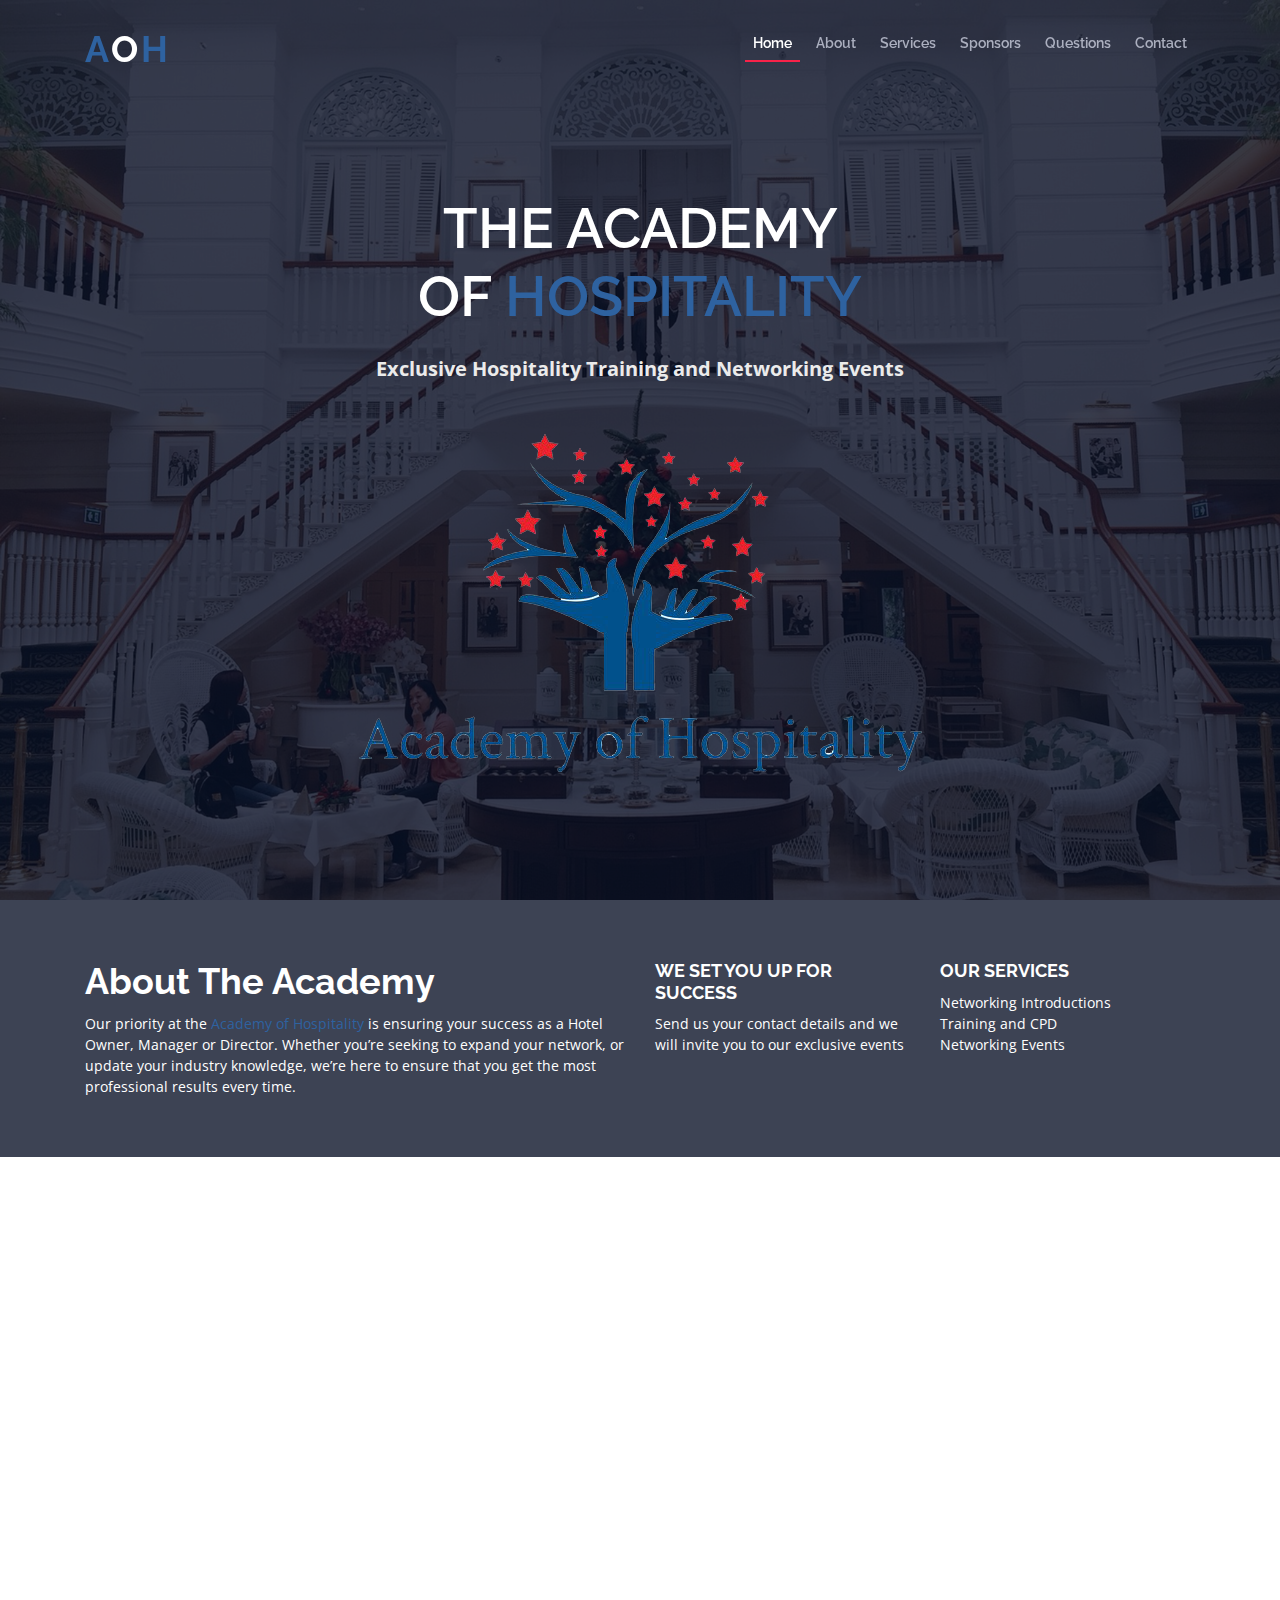
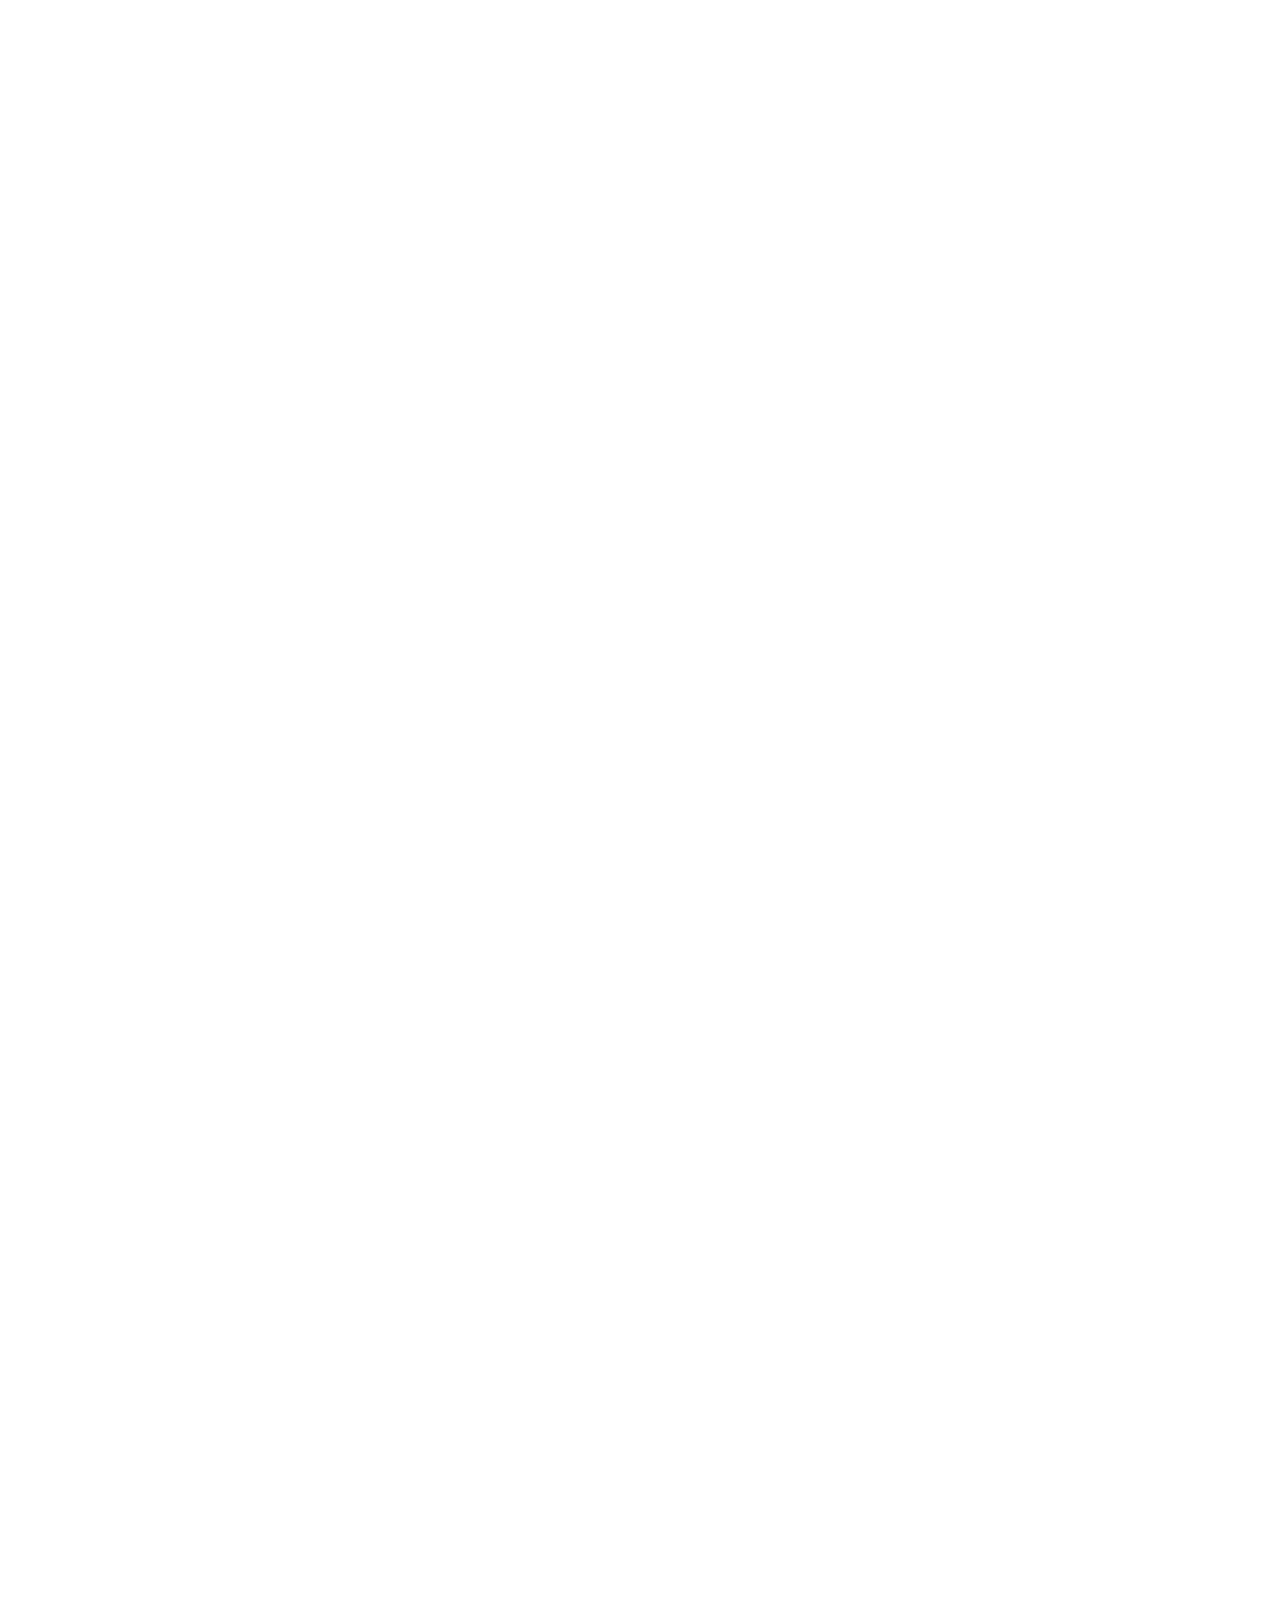
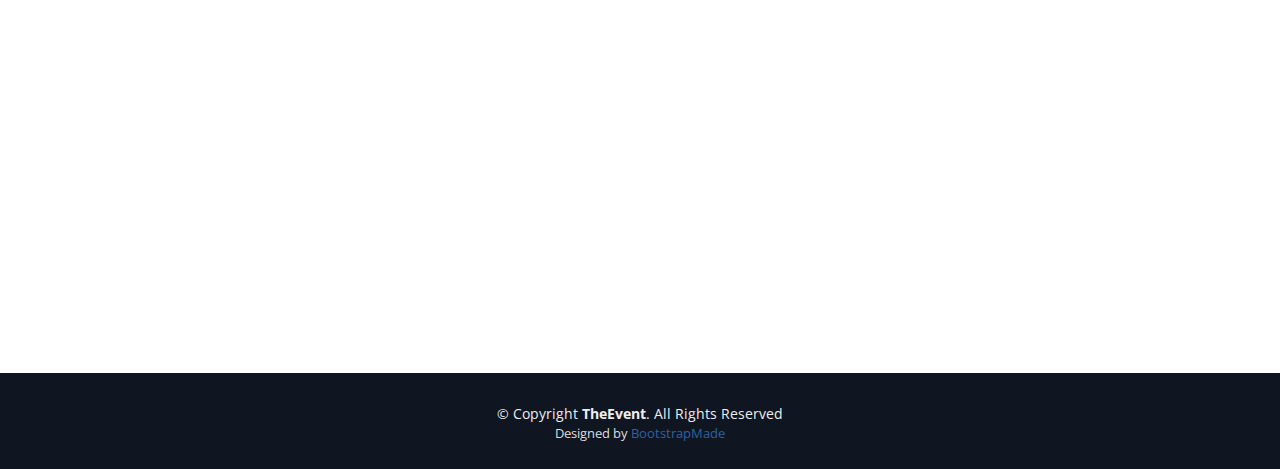
<file: index.html>
<!DOCTYPE html>
<html lang="en">

<head>
  <meta charset="utf-8">
  <title>Academy of Hospitality</title>
  <meta content="width=device-width, initial-scale=1.0" name="viewport">
  <meta content="" name="keywords">
  <meta content="" name="description">

  <!-- Favicons -->
  <link href="img/favicon.png" rel="icon">
  <link href="img/apple-touch-icon.png" rel="apple-touch-icon">

  <!-- Google Fonts -->
  <link href="https://fonts.googleapis.com/css?family=Open+Sans:300,300i,400,400i,700,700i|Raleway:300,400,500,700,800" rel="stylesheet">

  <!-- Bootstrap CSS File -->
  <link href="lib/bootstrap/css/bootstrap.min.css" rel="stylesheet">

  <!-- Libraries CSS Files -->
  <link href="lib/font-awesome/css/font-awesome.min.css" rel="stylesheet">
  <link href="lib/animate/animate.min.css" rel="stylesheet">
  <link href="lib/venobox/venobox.css" rel="stylesheet">
  <link href="lib/owlcarousel/assets/owl.carousel.min.css" rel="stylesheet">

  <!-- Main Stylesheet File -->
  <link href="css/style.css" rel="stylesheet">

  <!-- =======================================================
    Theme Name: TheEvent
    Theme URL: https://bootstrapmade.com/theevent-conference-event-bootstrap-template/
    Author: BootstrapMade.com
    License: https://bootstrapmade.com/license/
  ======================================================= -->
</head>

<body>

  <!--==========================
    Header
  ============================-->
  <header id="header">
    <div class="container">

      <div id="logo" class="pull-left">
        <!-- Uncomment below if you prefer to use a text logo -->
        <h1><a href="#main"><span>A</span>o</a><span>H</span></h1>
        <!-- <a href="#intro" class="scrollto"><img src="img/logo.png" alt="" title=""></a> -->
      </div>

      <nav id="nav-menu-container">
        <ul class="nav-menu">
          <li class="menu-active"><a href="#intro">Home</a></li>
          <li><a href="#about">About</a></li>
          <li><a href="#speakers">Services</a></li>
          <li><a href="#gallery">Sponsors</a></li>
          <li><a href="#faq">Questions</a></li>
          <li><a href="#contact">Contact</a></li>
        </ul>
      </nav><!-- #nav-menu-container -->
    </div>
  </header><!-- #header -->

  <!--==========================
    Intro Section
  ============================-->
  <section id="intro">
    <div class="intro-container wow fadeIn">
      <h1 class="mb-4 pb-0">The Academy<br>of <span>Hospitality</span></h1>
      <p class="mb-4 pb-0">Exclusive Hospitality Training and Networking Events</p>
      <img src="img/400dpiLogo.png" >
    </div>
  </section>

  <main id="main">

    <!--==========================
      About Section
    ============================-->
    <section id="about">
      <div class="container">
        <div class="row">
          <div class="col-lg-6">
            <h2>About The Academy</h2>
            <p>Our priority at the <span style="color:#2E62A0;">Academy of Hospitality</span> is ensuring your success as a Hotel Owner, Manager or Director. Whether you’re seeking to expand your network, or update your industry knowledge, we’re here to ensure that you get the most professional results every time. </p>
          </div>
          <div class="col-lg-3">
            <h3>We set you up for success</h3>
            <p>Send us your contact details and we will invite you to our exclusive events</p>
          </div>
          <div class="col-lg-3">
            <h3>Our Services</h3>
            <p>Networking Introductions<br>Training and CPD<br>Networking Events</p>
          </div>
        </div>
      </div>
    </section>

    <!--==========================
      Speakers Section
    ============================-->
    <section id="speakers" class="wow fadeInUp">
      <div class="container">
        <div class="section-header">
          <h2>Our Services</h2>
          <p>Here are some of our services</p>
        </div>

        <div class="row">
          <div class="col-lg-4 col-md-6">
            <div class="speaker">
              <img src="img/md-duran-628447-unsplash.jpg" alt="Speaker 1" class="img-fluid">
              <div class="details">
                <h3><a href="introductions.html">Networking Introductions</a></h3>
                <p>For growing your professional network</p>
                <div class="social">
                  <a href=""><i class="fa fa-twitter"></i></a>
                </div>
              </div>
            </div>
          </div>
          <div class="col-lg-4 col-md-6">
            <div class="speaker">
              <img src="img/rawpixel-1064367-unsplash.jpg" alt="Speaker 2" class="img-fluid">
              <div class="details">
                <h3><a href="training.html">Training and CPD</a></h3>
                <p>Get all the certifications you need</p>
                <div class="social">
                  <a href=""><i class="fa fa-twitter"></i></a>
                </div>
              </div>
            </div>
          </div>
          <div class="col-lg-4 col-md-6">
            <div class="speaker">
              <img src="img/kevin-curtis-3308-unsplash.jpg" alt="Speaker 3" class="img-fluid">
              <div class="details">
                <h3><a href="events.html">Networking Events</a></h3>
                <p>Consolidate your connections</p>
                <div class="social">
                  <a href=""><i class="fa fa-twitter"></i></a>
                </div>
              </div>
            </div>
          </div>
         
        </div>
      </div>

    </section>



    <!--==========================
      Gallery Section
    ============================-->
    <section id="gallery" class="wow fadeInUp">

      <div class="container">
        <div class="section-header">
          <h2>Sponsors</h2>
          <p>Check our sponsors</p>
        </div>
      </div>

      <div class="owl-carousel gallery-carousel">
        <a href="img/gallery/1.jpg" class="venobox" data-gall="gallery-carousel"><img src="img/gallery/1.jpg" alt=""></a>
        <a href="img/gallery/2.jpg" class="venobox" data-gall="gallery-carousel"><img src="img/gallery/2.jpg" alt=""></a>
        <a href="img/gallery/3.jpg" class="venobox" data-gall="gallery-carousel"><img src="img/gallery/3.jpg" alt=""></a>
        <a href="img/gallery/4.jpg" class="venobox" data-gall="gallery-carousel"><img src="img/gallery/4.jpg" alt=""></a>
        <a href="img/gallery/5.jpg" class="venobox" data-gall="gallery-carousel"><img src="img/gallery/5.jpg" alt=""></a>
        <a href="img/gallery/6.jpg" class="venobox" data-gall="gallery-carousel"><img src="img/gallery/6.jpg" alt=""></a>
        <a href="img/gallery/7.jpg" class="venobox" data-gall="gallery-carousel"><img src="img/gallery/7.jpg" alt=""></a>
        <a href="img/gallery/8.jpg" class="venobox" data-gall="gallery-carousel"><img src="img/gallery/8.jpg" alt=""></a>
      </div>

    </section>

   

    <!--==========================
      F.A.Q Section
    ============================-->
    <section id="faq" class="wow fadeInUp">

      <div class="container">

        <div class="section-header">
          <h2>F.A.Q </h2>
        </div>

        <div class="row justify-content-center">
          <div class="col-lg-9">
              <ul id="faq-list">

                <li>
                  <a data-toggle="collapse" class="collapsed" href="#faq1">Non consectetur a erat nam at lectus urna duis? <i class="fa fa-minus-circle"></i></a>
                  <div id="faq1" class="collapse" data-parent="#faq-list">
                    <p>
                      Feugiat pretium nibh ipsum consequat. Tempus iaculis urna id volutpat lacus laoreet non curabitur gravida. Venenatis lectus magna fringilla urna porttitor rhoncus dolor purus non.
                    </p>
                  </div>
                </li>
      
                <li>
                  <a data-toggle="collapse" href="#faq2" class="collapsed">Feugiat scelerisque varius morbi enim nunc faucibus a pellentesque? <i class="fa fa-minus-circle"></i></a>
                  <div id="faq2" class="collapse" data-parent="#faq-list">
                    <p>
                      Dolor sit amet consectetur adipiscing elit pellentesque habitant morbi. Id interdum velit laoreet id donec ultrices. Fringilla phasellus faucibus scelerisque eleifend donec pretium. Est pellentesque elit ullamcorper dignissim. Mauris ultrices eros in cursus turpis massa tincidunt dui.
                    </p>
                  </div>
                </li>
      
                <li>
                  <a data-toggle="collapse" href="#faq3" class="collapsed">Dolor sit amet consectetur adipiscing elit pellentesque habitant morbi? <i class="fa fa-minus-circle"></i></a>
                  <div id="faq3" class="collapse" data-parent="#faq-list">
                    <p>
                      Eleifend mi in nulla posuere sollicitudin aliquam ultrices sagittis orci. Faucibus pulvinar elementum integer enim. Sem nulla pharetra diam sit amet nisl suscipit. Rutrum tellus pellentesque eu tincidunt. Lectus urna duis convallis convallis tellus. Urna molestie at elementum eu facilisis sed odio morbi quis
                    </p>
                  </div>
                </li>
      
                <li>
                  <a data-toggle="collapse" href="#faq4" class="collapsed">Ac odio tempor orci dapibus. Aliquam eleifend mi in nulla? <i class="fa fa-minus-circle"></i></a>
                  <div id="faq4" class="collapse" data-parent="#faq-list">
                    <p>
                      Dolor sit amet consectetur adipiscing elit pellentesque habitant morbi. Id interdum velit laoreet id donec ultrices. Fringilla phasellus faucibus scelerisque eleifend donec pretium. Est pellentesque elit ullamcorper dignissim. Mauris ultrices eros in cursus turpis massa tincidunt dui.
                    </p>
                  </div>
                </li>
      
                <li>
                  <a data-toggle="collapse" href="#faq5" class="collapsed">Tempus quam pellentesque nec nam aliquam sem et tortor consequat? <i class="fa fa-minus-circle"></i></a>
                  <div id="faq5" class="collapse" data-parent="#faq-list">
                    <p>
                      Molestie a iaculis at erat pellentesque adipiscing commodo. Dignissim suspendisse in est ante in. Nunc vel risus commodo viverra maecenas accumsan. Sit amet nisl suscipit adipiscing bibendum est. Purus gravida quis blandit turpis cursus in
                    </p>
                  </div>
                </li>
      
                <li>
                  <a data-toggle="collapse" href="#faq6" class="collapsed">Tortor vitae purus faucibus ornare. Varius vel pharetra vel turpis nunc eget lorem dolor? <i class="fa fa-minus-circle"></i></a>
                  <div id="faq6" class="collapse" data-parent="#faq-list">
                    <p>
                      Laoreet sit amet cursus sit amet dictum sit amet justo. Mauris vitae ultricies leo integer malesuada nunc vel. Tincidunt eget nullam non nisi est sit amet. Turpis nunc eget lorem dolor sed. Ut venenatis tellus in metus vulputate eu scelerisque. Pellentesque diam volutpat commodo sed egestas egestas fringilla phasellus faucibus. Nibh tellus molestie nunc non blandit massa enim nec.
                    </p>
                  </div>
                </li>
      
              </ul>
          </div>
        </div>

      </div>

    </section>

  

    <!--==========================
      Contact Section
    ============================-->
    <section id="contact" class="section-bg wow fadeInUp">

      <div class="container">

        <div class="section-header">
          <h2>Contact Us</h2>
        </div>

        <div class="row contact-info">

          <div class="col-md-4">
            <div class="contact-address">
              <i class="ion-ios-location-outline"></i>
              <h3>Business Hours</h3>
              <address>Mon - Fri : 9:00 am - 6:00 pm </address>
              <address>Sat - Sun : CLOSED </address>
            </div>
          </div>

          <div class="col-md-4">
            <div class="contact-phone">
              <i class="ion-ios-telephone-outline"></i>
              <h3>Twitter</h3>
              <p><a href="https://twitter.com/acadofhosp">@AcadofHosp</a></p>
            </div>
          </div>

          <div class="col-md-4">
            <div class="contact-email">
              <i class="ion-ios-email-outline"></i>
              <h3>Email</h3>
              <p><a href="mailto: info@academyofhospitality.co.uk"> info@academyofhospitality.co.uk</a></p>
            </div>
          </div>

        </div>

        <div class="form">
          <div id="sendmessage">Your message has been sent. Thank you!</div>
          <div id="errormessage"></div>
          <form action="" method="post" role="form" class="contactForm">
            <div class="form-row">
              <div class="form-group col-md-6">
                <input type="text" name="name" class="form-control" id="name" placeholder="Your Name" data-rule="minlen:4" data-msg="Please enter at least 4 chars" />
                <div class="validation"></div>
              </div>
              <div class="form-group col-md-6">
                <input type="email" class="form-control" name="email" id="email" placeholder="Your Email" data-rule="email" data-msg="Please enter a valid email" />
                <div class="validation"></div>
              </div>
            </div>
            <div class="form-group">
              <input type="text" class="form-control" name="subject" id="subject" placeholder="Subject" data-rule="minlen:4" data-msg="Please enter at least 8 chars of subject" />
              <div class="validation"></div>
            </div>
            <div class="form-group">
              <textarea class="form-control" name="message" rows="5" data-rule="required" data-msg="Please write something for us" placeholder="Message"></textarea>
              <div class="validation"></div>
            </div>
            <div class="text-center"><button type="submit">Send Message</button></div>
          </form>
        </div>

      </div>
    </section><!-- #contact -->

  </main>


  <!--==========================
    Footer
  ============================-->
  <footer id="footer">
    
    <div class="container">
      <div class="copyright">
        &copy; Copyright <strong>TheEvent</strong>. All Rights Reserved
      </div>
      <div class="credits">
        <!--
          All the links in the footer should remain intact.
          You can delete the links only if you purchased the pro version.
          Licensing information: https://bootstrapmade.com/license/
          Purchase the pro version with working PHP/AJAX contact form: https://bootstrapmade.com/buy/?theme=TheEvent
        -->
        Designed by <a href="https://bootstrapmade.com/">BootstrapMade</a>
      </div>
    </div>
  </footer><!-- #footer -->

  <a href="#" class="back-to-top"><i class="fa fa-angle-up"></i></a>

  <!-- JavaScript Libraries -->
  <script src="lib/jquery/jquery.min.js"></script>
  <script src="lib/jquery/jquery-migrate.min.js"></script>
  <script src="lib/bootstrap/js/bootstrap.bundle.min.js"></script>
  <script src="lib/easing/easing.min.js"></script>
  <script src="lib/superfish/hoverIntent.js"></script>
  <script src="lib/superfish/superfish.min.js"></script>
  <script src="lib/wow/wow.min.js"></script>
  <script src="lib/venobox/venobox.min.js"></script>
  <script src="lib/owlcarousel/owl.carousel.min.js"></script>

  <!-- Contact Form JavaScript File -->
  <script src="contactform/contactform.js"></script>

  <!-- Template Main Javascript File -->
  <script src="js/main.js"></script>
</body>

</html>
</file>
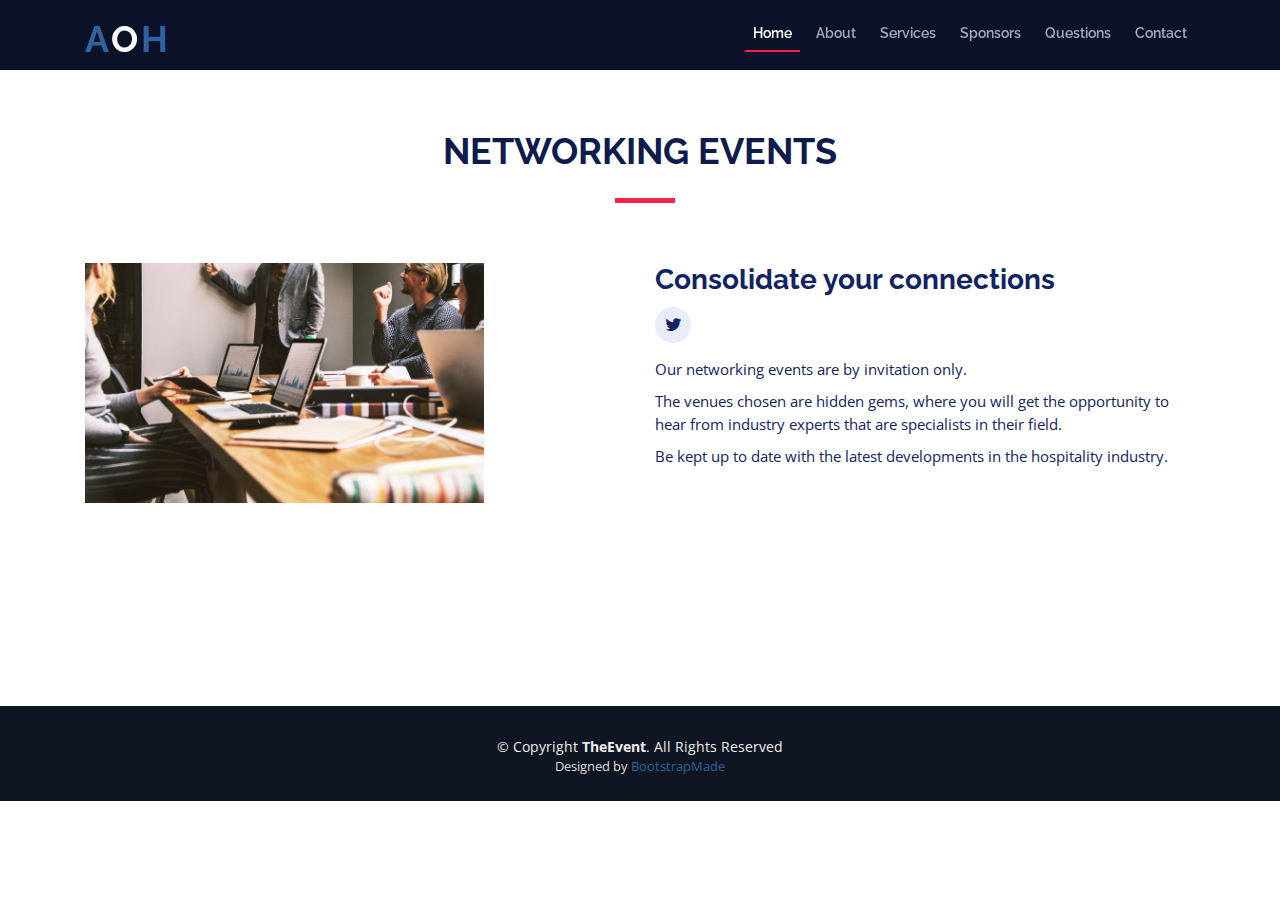
<file: events.html>
<!DOCTYPE html>
<html lang="en">

<head>
  <meta charset="utf-8">
  <title>Academy of Hospitality</title>
  <meta content="width=device-width, initial-scale=1.0" name="viewport">
  <meta content="" name="keywords">
  <meta content="" name="description">

  <!-- Favicons -->
  <link href="img/favicon.png" rel="icon">
  <link href="img/apple-touch-icon.png" rel="apple-touch-icon">

  <!-- Google Fonts -->
  <link href="https://fonts.googleapis.com/css?family=Open+Sans:300,300i,400,400i,700,700i|Raleway:300,400,500,700,800" rel="stylesheet">

  <!-- Bootstrap CSS File -->
  <link href="lib/bootstrap/css/bootstrap.min.css" rel="stylesheet">

  <!-- Libraries CSS Files -->
  <link href="lib/font-awesome/css/font-awesome.min.css" rel="stylesheet">
  <link href="lib/animate/animate.min.css" rel="stylesheet">
  <link href="lib/venobox/venobox.css" rel="stylesheet">
  <link href="lib/owlcarousel/assets/owl.carousel.min.css" rel="stylesheet">

  <!-- Main Stylesheet File -->
  <link href="css/style.css" rel="stylesheet">

  <!-- =======================================================
    Theme Name: TheEvent
    Theme URL: https://bootstrapmade.com/theevent-conference-event-bootstrap-template/
    Author: BootstrapMade.com
    License: https://bootstrapmade.com/license/
  ======================================================= -->
</head>

<body>

  <!--==========================
    Header
  ============================-->
  <header id="header" class="header-fixed">
    <div class="container">

      <div id="logo" class="pull-left">
        <!-- Uncomment below if you prefer to use a text logo -->
        <h1><a href="#main"><span>A</span>o</a><span>H</span></h1>
        <!-- <a href="index.html#intro" class="scrollto"><img src="img/logo.png" alt="" title=""></a> -->
      </div>

      <nav id="nav-menu-container">
        <ul class="nav-menu">
          <li class="menu-active"><a href="index.html#intro">Home</a></li>
          <li><a href="index.html#about">About</a></li>
          <li><a href="index.html#speakers">Services</a></li>
          <li><a href="index.html#gallery">Sponsors</a></li>
          <li><a href="index.html#faq">Questions</a></li>
          <li><a href="index.html#contact">Contact</a></li>
        </ul>
      </nav><!-- #nav-menu-container -->
    </div>
  </header><!-- #header -->

  <main id="main" class="main-page">

    <!--==========================
      Speaker Details Section
    ============================-->
    <section id="speakers-details" class="wow fadeIn">
      <div class="container">
        <div class="section-header">
          <h2>Networking Events</h2>
        </div>

        <div class="row">
          <div class="col-md-6">
            <img src="img/rawpixel-1064367-unsplash.jpg" alt="Speaker 1" class="img-fluid">
          </div>

          <div class="col-md-6">
            <div class="details">
              <h2>Consolidate your connections</h2>
              <div class="social">
                <a href=""><i class="fa fa-twitter"></i></a>
               
              </div>
              <p>Our networking events are by invitation only.  </p>
 
              <p>The venues chosen are hidden gems, where you will get the opportunity to hear from industry experts that are specialists in their field. </p> 

              <p>Be kept up to date with the latest developments in the hospitality industry.  </p>

              <br>
              <br>
              <br>
              <br>
              <br>
              <br>
              <br>

            </div>
          </div>
         


          
        </div>
      </div>

    </section>

  </main>


  <!--==========================
    Footer
  ============================-->
  <footer id="footer">
    
    <div class="container">
      <div class="copyright">
        &copy; Copyright <strong>TheEvent</strong>. All Rights Reserved
      </div>
      <div class="credits">
        <!--
          All the links in the footer should remain intact.
          You can delete the links only if you purchased the pro version.
          Licensing information: https://bootstrapmade.com/license/
          Purchase the pro version with working PHP/AJAX contact form: https://bootstrapmade.com/buy/?theme=TheEvent
        -->
        Designed by <a href="https://bootstrapmade.com/">BootstrapMade</a>
      </div>
    </div>
  </footer><!-- #footer -->

  <a href="#" class="back-to-top"><i class="fa fa-angle-up"></i></a>

  <!-- JavaScript Libraries -->
  <script src="lib/jquery/jquery.min.js"></script>
  <script src="lib/jquery/jquery-migrate.min.js"></script>
  <script src="lib/bootstrap/js/bootstrap.bundle.min.js"></script>
  <script src="lib/easing/easing.min.js"></script>
  <script src="lib/superfish/hoverIntent.js"></script>
  <script src="lib/superfish/superfish.min.js"></script>
  <script src="lib/wow/wow.min.js"></script>
  <script src="lib/venobox/venobox.min.js"></script>
  <script src="lib/owlcarousel/owl.carousel.min.js"></script>

  <!-- Contact Form JavaScript File -->
  <script src="contactform/contactform.js"></script>

  <!-- Template Main Javascript File -->
  <script src="js/main.js"></script>
</body>

</html>
</file>
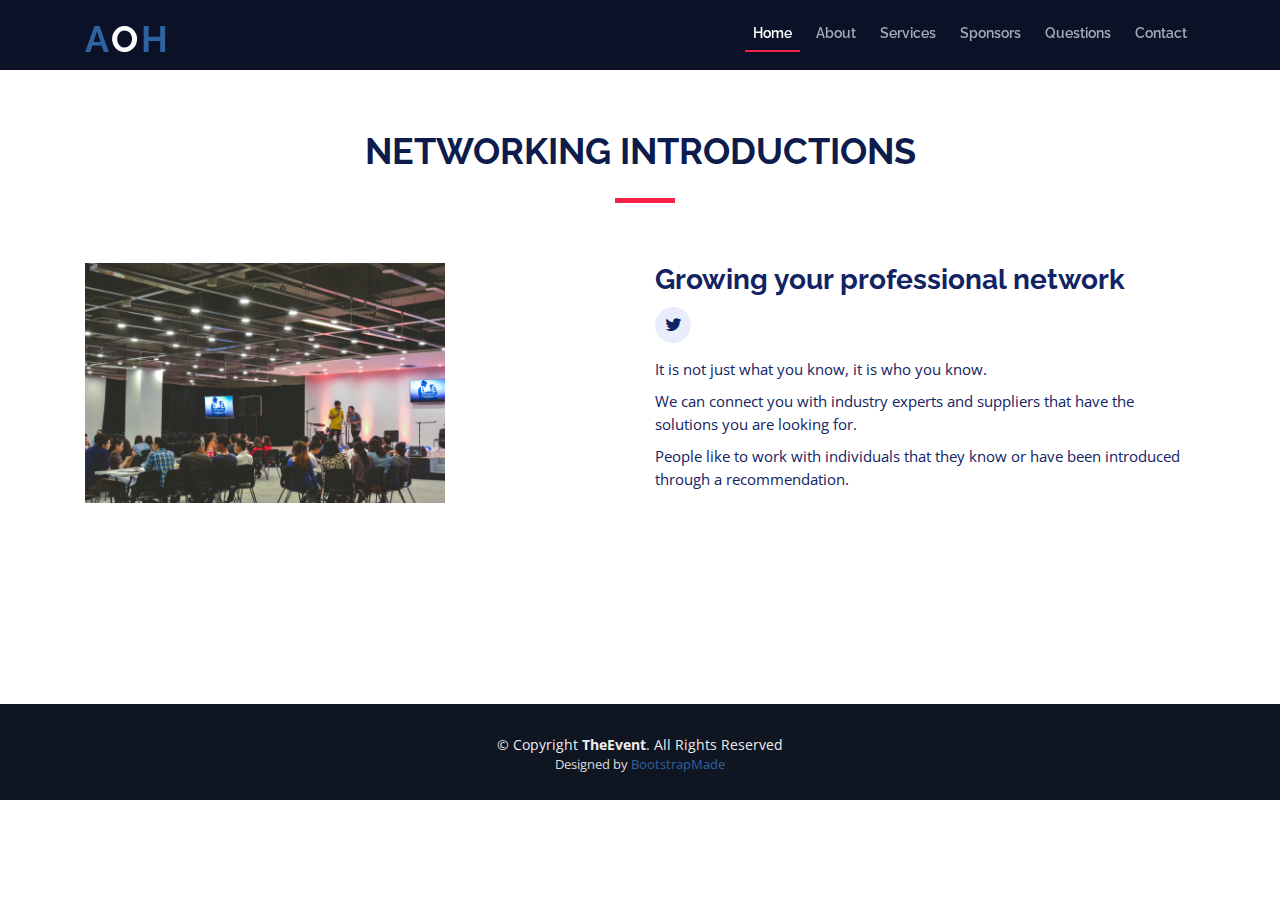
<file: introductions.html>
<!DOCTYPE html>
<html lang="en">

<head>
  <meta charset="utf-8">
  <title>Academy of Hospitality</title>
  <meta content="width=device-width, initial-scale=1.0" name="viewport">
  <meta content="" name="keywords">
  <meta content="" name="description">

  <!-- Favicons -->
  <link href="img/favicon.png" rel="icon">
  <link href="img/apple-touch-icon.png" rel="apple-touch-icon">

  <!-- Google Fonts -->
  <link href="https://fonts.googleapis.com/css?family=Open+Sans:300,300i,400,400i,700,700i|Raleway:300,400,500,700,800" rel="stylesheet">

  <!-- Bootstrap CSS File -->
  <link href="lib/bootstrap/css/bootstrap.min.css" rel="stylesheet">

  <!-- Libraries CSS Files -->
  <link href="lib/font-awesome/css/font-awesome.min.css" rel="stylesheet">
  <link href="lib/animate/animate.min.css" rel="stylesheet">
  <link href="lib/venobox/venobox.css" rel="stylesheet">
  <link href="lib/owlcarousel/assets/owl.carousel.min.css" rel="stylesheet">

  <!-- Main Stylesheet File -->
  <link href="css/style.css" rel="stylesheet">

  <!-- =======================================================
    Theme Name: TheEvent
    Theme URL: https://bootstrapmade.com/theevent-conference-event-bootstrap-template/
    Author: BootstrapMade.com
    License: https://bootstrapmade.com/license/
  ======================================================= -->
</head>

<body>

  <!--==========================
    Header
  ============================-->
  <header id="header" class="header-fixed">
    <div class="container">

      <div id="logo" class="pull-left">
        <!-- Uncomment below if you prefer to use a text logo -->
        <h1><a href="#main"><span>A</span>o</a><span>H</span></h1>
        <!-- <a href="index.html#intro" class="scrollto"><img src="img/logo.png" alt="" title=""></a> -->
      </div>

      <nav id="nav-menu-container">
        <ul class="nav-menu">
          <li class="menu-active"><a href="index.html#intro">Home</a></li>
          <li><a href="index.html#about">About</a></li>
          <li><a href="index.html#speakers">Services</a></li>
          <li><a href="index.html#gallery">Sponsors</a></li>
          <li><a href="index.html#faq">Questions</a></li>
          <li><a href="index.html#contact">Contact</a></li>
        </ul>
      </nav><!-- #nav-menu-container -->
    </div>
  </header><!-- #header -->

  <main id="main" class="main-page">

    <!--==========================
      Speaker Details Section
    ============================-->
    <section id="speakers-details" class="wow fadeIn">
      <div class="container">
        <div class="section-header">
          <h2>Networking Introductions</h2>
        </div>

        <div class="row">
          <div class="col-md-6">
            <img src="img/md-duran-628447-unsplash.jpg" alt="Speaker 1" class="img-fluid">
          </div>

          <div class="col-md-6">
            <div class="details">
              <h2>Growing your professional network</h2>
              <div class="social">
                <a href=""><i class="fa fa-twitter"></i></a>
              
              </div>
              <p>It is not just what you know, it is who you know.            </p>
 
              <p>We can connect you with industry experts and suppliers that have the solutions you are looking for.  </p> 

              <p>People like to work with individuals that they know or have been introduced through a recommendation.</p>
              <br>
              <br>
              <br>
              <br>
              <br>
              <br>

            </div>
          </div>
         


          
        </div>
      </div>

    </section>

  </main>


  <!--==========================
    Footer
  ============================-->
  <footer id="footer">
    
    <div class="container">
      <div class="copyright">
        &copy; Copyright <strong>TheEvent</strong>. All Rights Reserved
      </div>
      <div class="credits">
        <!--
          All the links in the footer should remain intact.
          You can delete the links only if you purchased the pro version.
          Licensing information: https://bootstrapmade.com/license/
          Purchase the pro version with working PHP/AJAX contact form: https://bootstrapmade.com/buy/?theme=TheEvent
        -->
        Designed by <a href="https://bootstrapmade.com/">BootstrapMade</a>
      </div>
    </div>
  </footer><!-- #footer -->

  <a href="#" class="back-to-top"><i class="fa fa-angle-up"></i></a>

  <!-- JavaScript Libraries -->
  <script src="lib/jquery/jquery.min.js"></script>
  <script src="lib/jquery/jquery-migrate.min.js"></script>
  <script src="lib/bootstrap/js/bootstrap.bundle.min.js"></script>
  <script src="lib/easing/easing.min.js"></script>
  <script src="lib/superfish/hoverIntent.js"></script>
  <script src="lib/superfish/superfish.min.js"></script>
  <script src="lib/wow/wow.min.js"></script>
  <script src="lib/venobox/venobox.min.js"></script>
  <script src="lib/owlcarousel/owl.carousel.min.js"></script>

  <!-- Contact Form JavaScript File -->
  <script src="contactform/contactform.js"></script>

  <!-- Template Main Javascript File -->
  <script src="js/main.js"></script>
</body>

</html>
</file>
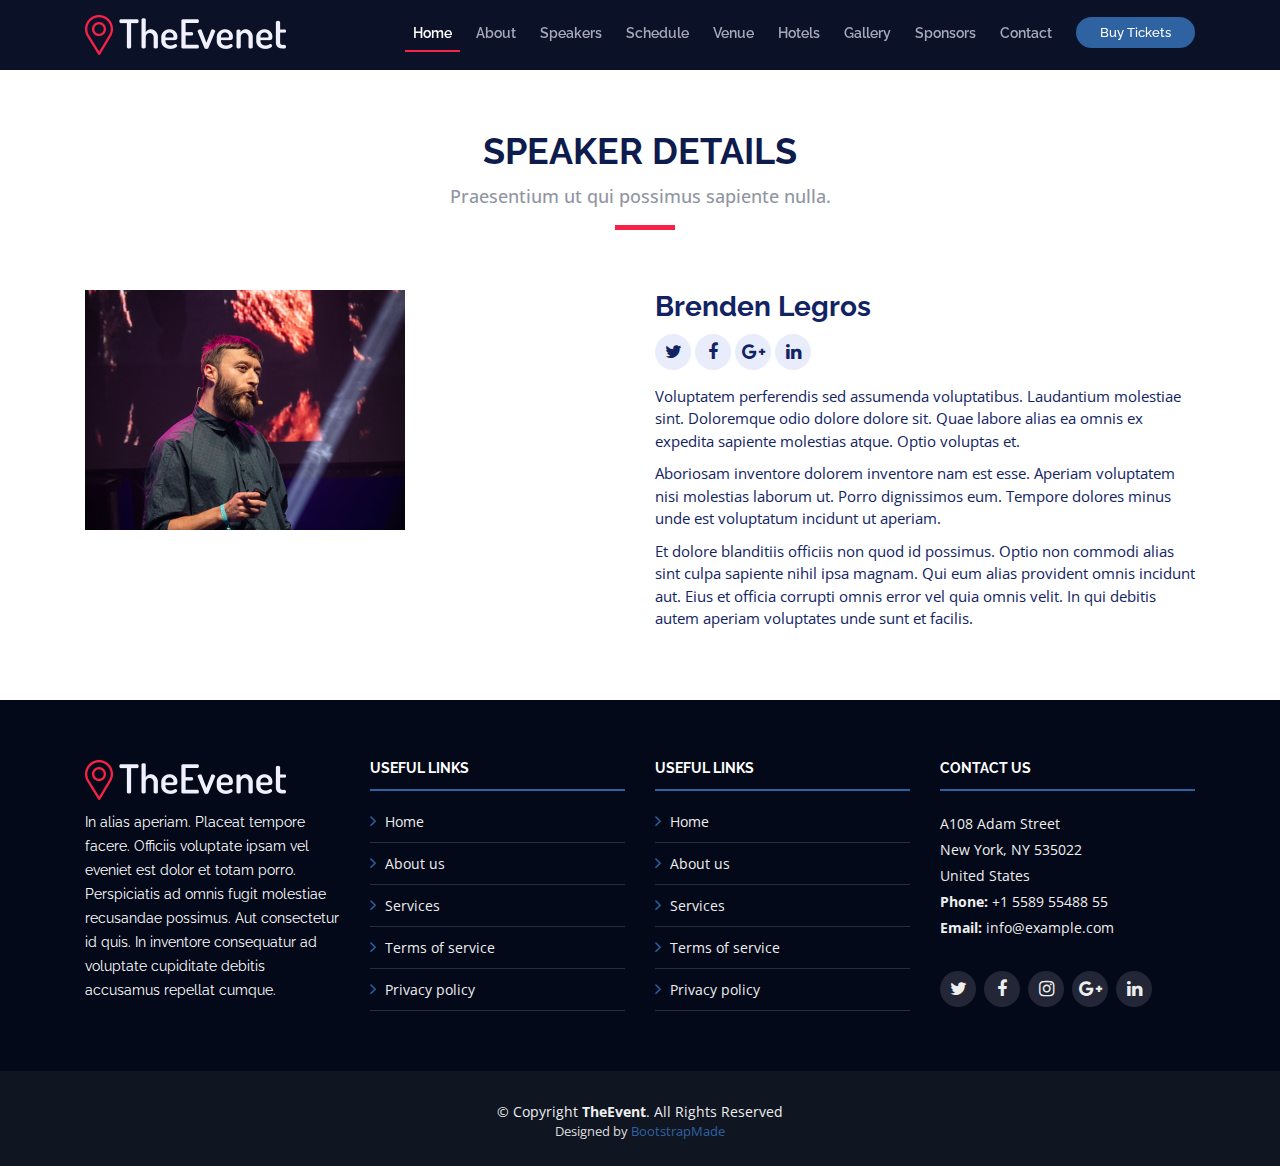
<file: speaker-details.html>
<!DOCTYPE html>
<html lang="en">

<head>
  <meta charset="utf-8">
  <title>TheEvent - Bootstrap Event Template</title>
  <meta content="width=device-width, initial-scale=1.0" name="viewport">
  <meta content="" name="keywords">
  <meta content="" name="description">

  <!-- Favicons -->
  <link href="img/favicon.png" rel="icon">
  <link href="img/apple-touch-icon.png" rel="apple-touch-icon">

  <!-- Google Fonts -->
  <link href="https://fonts.googleapis.com/css?family=Open+Sans:300,300i,400,400i,700,700i|Raleway:300,400,500,700,800" rel="stylesheet">

  <!-- Bootstrap CSS File -->
  <link href="lib/bootstrap/css/bootstrap.min.css" rel="stylesheet">

  <!-- Libraries CSS Files -->
  <link href="lib/font-awesome/css/font-awesome.min.css" rel="stylesheet">
  <link href="lib/animate/animate.min.css" rel="stylesheet">
  <link href="lib/venobox/venobox.css" rel="stylesheet">
  <link href="lib/owlcarousel/assets/owl.carousel.min.css" rel="stylesheet">

  <!-- Main Stylesheet File -->
  <link href="css/style.css" rel="stylesheet">

  <!-- =======================================================
    Theme Name: TheEvent
    Theme URL: https://bootstrapmade.com/theevent-conference-event-bootstrap-template/
    Author: BootstrapMade.com
    License: https://bootstrapmade.com/license/
  ======================================================= -->
</head>

<body>

  <!--==========================
    Header
  ============================-->
  <header id="header" class="header-fixed">
    <div class="container">

      <div id="logo" class="pull-left">
        <!-- Uncomment below if you prefer to use a text logo -->
        <!-- <h1><a href="#main">C<span>o</span>nf</a></h1>-->
        <a href="index.html#intro" class="scrollto"><img src="img/logo.png" alt="" title=""></a>
      </div>

      <nav id="nav-menu-container">
        <ul class="nav-menu">
          <li class="menu-active"><a href="#intro">Home</a></li>
          <li><a href="index.html#about">About</a></li>
          <li><a href="index.html#speakers">Speakers</a></li>
          <li><a href="index.html#schedule">Schedule</a></li>
          <li><a href="index.html#venue">Venue</a></li>
          <li><a href="index.html#hotels">Hotels</a></li>
          <li><a href="index.html#gallery">Gallery</a></li>
          <li><a href="index.html#sponsors">Sponsors</a></li>
          <li><a href="index.html#contact">Contact</a></li>
          <li class="buy-tickets"><a href="index.html#buy-tickets">Buy Tickets</a></li>
        </ul>
      </nav><!-- #nav-menu-container -->
    </div>
  </header><!-- #header -->

  <main id="main" class="main-page">

    <!--==========================
      Speaker Details Section
    ============================-->
    <section id="speakers-details" class="wow fadeIn">
      <div class="container">
        <div class="section-header">
          <h2>Speaker Details</h2>
          <p>Praesentium ut qui possimus sapiente nulla.</p>
        </div>

        <div class="row">
          <div class="col-md-6">
            <img src="img/speakers/1.jpg" alt="Speaker 1" class="img-fluid">
          </div>

          <div class="col-md-6">
            <div class="details">
              <h2>Brenden Legros</h2>
              <div class="social">
                <a href=""><i class="fa fa-twitter"></i></a>
                <a href=""><i class="fa fa-facebook"></i></a>
                <a href=""><i class="fa fa-google-plus"></i></a>
                <a href=""><i class="fa fa-linkedin"></i></a>
              </div>
              <p>Voluptatem perferendis sed assumenda voluptatibus. Laudantium molestiae sint. Doloremque odio dolore dolore sit. Quae labore alias ea omnis ex expedita sapiente molestias atque. Optio voluptas et.</p>
 
              <p>Aboriosam inventore dolorem inventore nam est esse. Aperiam voluptatem nisi molestias laborum ut. Porro dignissimos eum. Tempore dolores minus unde est voluptatum incidunt ut aperiam.</p> 

              <p>Et dolore blanditiis officiis non quod id possimus. Optio non commodi alias sint culpa sapiente nihil ipsa magnam. Qui eum alias provident omnis incidunt aut. Eius et officia corrupti omnis error vel quia omnis velit. In qui debitis autem aperiam voluptates unde sunt et facilis.</p>
            </div>
          </div>
          
        </div>
      </div>

    </section>

  </main>


  <!--==========================
    Footer
  ============================-->
  <footer id="footer">
    <div class="footer-top">
      <div class="container">
        <div class="row">

          <div class="col-lg-3 col-md-6 footer-info">
            <img src="img/logo.png" alt="TheEvenet">
            <p>In alias aperiam. Placeat tempore facere. Officiis voluptate ipsam vel eveniet est dolor et totam porro. Perspiciatis ad omnis fugit molestiae recusandae possimus. Aut consectetur id quis. In inventore consequatur ad voluptate cupiditate debitis accusamus repellat cumque.</p>
          </div>

          <div class="col-lg-3 col-md-6 footer-links">
            <h4>Useful Links</h4>
            <ul>
              <li><i class="fa fa-angle-right"></i> <a href="#">Home</a></li>
              <li><i class="fa fa-angle-right"></i> <a href="#">About us</a></li>
              <li><i class="fa fa-angle-right"></i> <a href="#">Services</a></li>
              <li><i class="fa fa-angle-right"></i> <a href="#">Terms of service</a></li>
              <li><i class="fa fa-angle-right"></i> <a href="#">Privacy policy</a></li>
            </ul>
          </div>

          <div class="col-lg-3 col-md-6 footer-links">
            <h4>Useful Links</h4>
            <ul>
              <li><i class="fa fa-angle-right"></i> <a href="#">Home</a></li>
              <li><i class="fa fa-angle-right"></i> <a href="#">About us</a></li>
              <li><i class="fa fa-angle-right"></i> <a href="#">Services</a></li>
              <li><i class="fa fa-angle-right"></i> <a href="#">Terms of service</a></li>
              <li><i class="fa fa-angle-right"></i> <a href="#">Privacy policy</a></li>
            </ul>
          </div>

          <div class="col-lg-3 col-md-6 footer-contact">
            <h4>Contact Us</h4>
            <p>
              A108 Adam Street <br>
              New York, NY 535022<br>
              United States <br>
              <strong>Phone:</strong> +1 5589 55488 55<br>
              <strong>Email:</strong> info@example.com<br>
            </p>

            <div class="social-links">
              <a href="#" class="twitter"><i class="fa fa-twitter"></i></a>
              <a href="#" class="facebook"><i class="fa fa-facebook"></i></a>
              <a href="#" class="instagram"><i class="fa fa-instagram"></i></a>
              <a href="#" class="google-plus"><i class="fa fa-google-plus"></i></a>
              <a href="#" class="linkedin"><i class="fa fa-linkedin"></i></a>
            </div>

          </div>

        </div>
      </div>
    </div>

    <div class="container">
      <div class="copyright">
        &copy; Copyright <strong>TheEvent</strong>. All Rights Reserved
      </div>
      <div class="credits">
        <!--
          All the links in the footer should remain intact.
          You can delete the links only if you purchased the pro version.
          Licensing information: https://bootstrapmade.com/license/
          Purchase the pro version with working PHP/AJAX contact form: https://bootstrapmade.com/buy/?theme=TheEvent
        -->
        Designed by <a href="https://bootstrapmade.com/">BootstrapMade</a>
      </div>
    </div>
  </footer><!-- #footer -->

  <a href="#" class="back-to-top"><i class="fa fa-angle-up"></i></a>

  <!-- JavaScript Libraries -->
  <script src="lib/jquery/jquery.min.js"></script>
  <script src="lib/jquery/jquery-migrate.min.js"></script>
  <script src="lib/bootstrap/js/bootstrap.bundle.min.js"></script>
  <script src="lib/easing/easing.min.js"></script>
  <script src="lib/superfish/hoverIntent.js"></script>
  <script src="lib/superfish/superfish.min.js"></script>
  <script src="lib/wow/wow.min.js"></script>
  <script src="lib/venobox/venobox.min.js"></script>
  <script src="lib/owlcarousel/owl.carousel.min.js"></script>

  <!-- Contact Form JavaScript File -->
  <script src="contactform/contactform.js"></script>

  <!-- Template Main Javascript File -->
  <script src="js/main.js"></script>
</body>

</html>
</file>
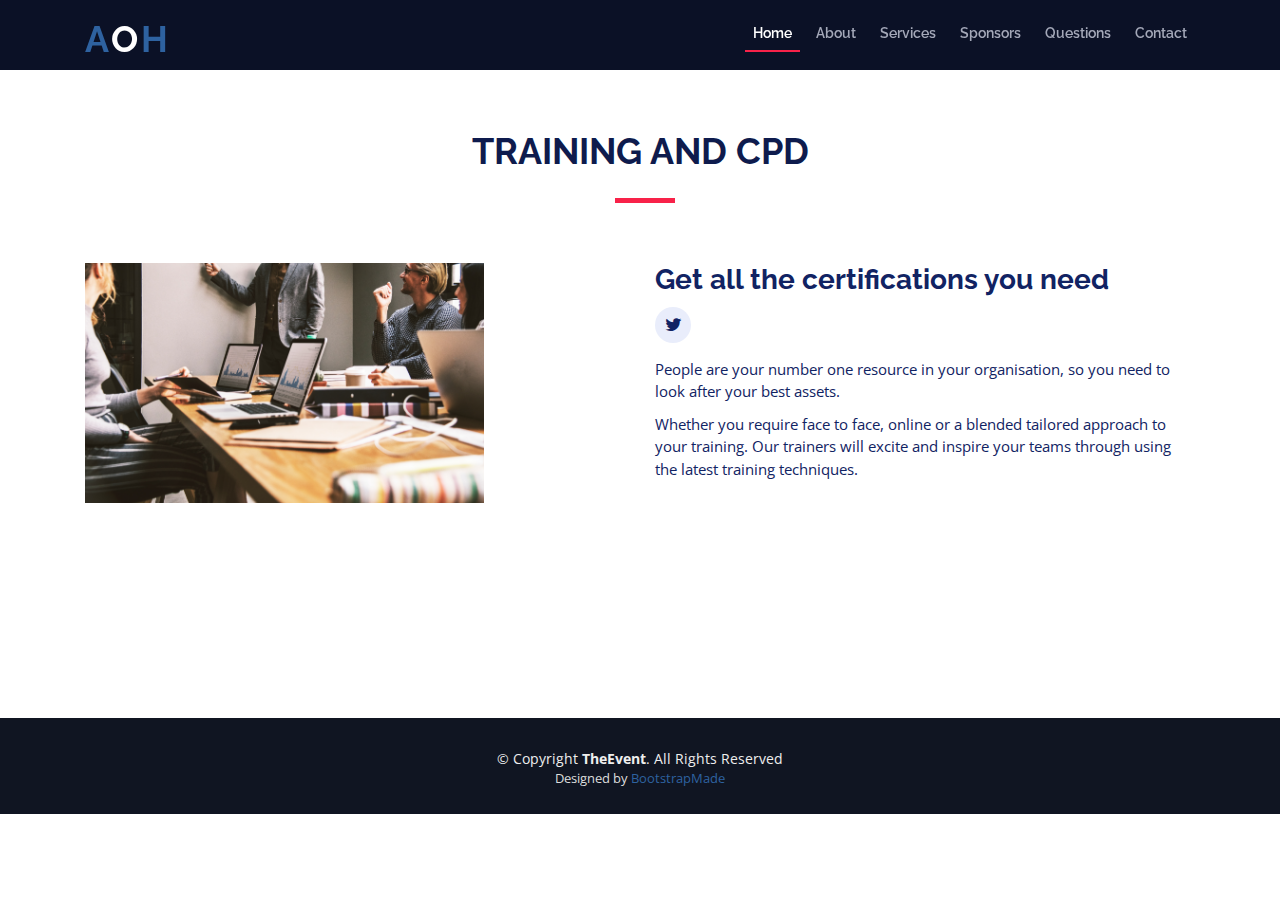
<file: training.html>
<!DOCTYPE html>
<html lang="en">

<head>
  <meta charset="utf-8">
  <title>Academy of Hospitality</title>
  <meta content="width=device-width, initial-scale=1.0" name="viewport">
  <meta content="" name="keywords">
  <meta content="" name="description">

  <!-- Favicons -->
  <link href="img/favicon.png" rel="icon">
  <link href="img/apple-touch-icon.png" rel="apple-touch-icon">

  <!-- Google Fonts -->
  <link href="https://fonts.googleapis.com/css?family=Open+Sans:300,300i,400,400i,700,700i|Raleway:300,400,500,700,800" rel="stylesheet">

  <!-- Bootstrap CSS File -->
  <link href="lib/bootstrap/css/bootstrap.min.css" rel="stylesheet">

  <!-- Libraries CSS Files -->
  <link href="lib/font-awesome/css/font-awesome.min.css" rel="stylesheet">
  <link href="lib/animate/animate.min.css" rel="stylesheet">
  <link href="lib/venobox/venobox.css" rel="stylesheet">
  <link href="lib/owlcarousel/assets/owl.carousel.min.css" rel="stylesheet">

  <!-- Main Stylesheet File -->
  <link href="css/style.css" rel="stylesheet">

  <!-- =======================================================
    Theme Name: TheEvent
    Theme URL: https://bootstrapmade.com/theevent-conference-event-bootstrap-template/
    Author: BootstrapMade.com
    License: https://bootstrapmade.com/license/
  ======================================================= -->
</head>

<body>

  <!--==========================
    Header
  ============================-->
  <header id="header" class="header-fixed">
    <div class="container">

      <div id="logo" class="pull-left">
        <!-- Uncomment below if you prefer to use a text logo -->
        <h1><a href="#main"><span>A</span>o</a><span>H</span></h1>
        <!-- <a href="index.html#intro" class="scrollto"><img src="img/logo.png" alt="" title=""></a> -->
      </div>

      <nav id="nav-menu-container">
        <ul class="nav-menu">
          <li class="menu-active"><a href="index.html#intro">Home</a></li>
          <li><a href="index.html#about">About</a></li>
          <li><a href="index.html#speakers">Services</a></li>
          <li><a href="index.html#gallery">Sponsors</a></li>
          <li><a href="index.html#faq">Questions</a></li>
          <li><a href="index.html#contact">Contact</a></li>
        </ul>
      </nav><!-- #nav-menu-container -->
    </div>
  </header><!-- #header -->

  <main id="main" class="main-page">

    <!--==========================
      Speaker Details Section
    ============================-->
    <section id="speakers-details" class="wow fadeIn">
      <div class="container">
        <div class="section-header">
          <h2>Training and CPD</h2>
        </div>

        <div class="row">
          <div class="col-md-6">
            <img src="img/rawpixel-1064367-unsplash.jpg" alt="Speaker 1" class="img-fluid">
          </div>

          <div class="col-md-6">
            <div class="details">
              <h2>Get all the certifications you need</h2>
              <div class="social">
                <a href=""><i class="fa fa-twitter"></i></a>
                
              </div>
              <p>People are your number one resource in your organisation, so you need to look after your best assets.  </p>
 
              <p>Whether you require face to face, online or a blended tailored approach to your training. Our trainers will excite and inspire your teams through using the latest training techniques.  </p> 

              <br>
              <br>
              <br>
              <br>
              <br>
              <br>
              <br>

            </div>
          </div>
         


          
        </div>
      </div>

    </section>

  </main>


  <!--==========================
    Footer
  ============================-->
  <footer id="footer">
    
    <div class="container">
      <div class="copyright">
        &copy; Copyright <strong>TheEvent</strong>. All Rights Reserved
      </div>
      <div class="credits">
        <!--
          All the links in the footer should remain intact.
          You can delete the links only if you purchased the pro version.
          Licensing information: https://bootstrapmade.com/license/
          Purchase the pro version with working PHP/AJAX contact form: https://bootstrapmade.com/buy/?theme=TheEvent
        -->
        Designed by <a href="https://bootstrapmade.com/">BootstrapMade</a>
      </div>
    </div>
  </footer><!-- #footer -->

  <a href="#" class="back-to-top"><i class="fa fa-angle-up"></i></a>

  <!-- JavaScript Libraries -->
  <script src="lib/jquery/jquery.min.js"></script>
  <script src="lib/jquery/jquery-migrate.min.js"></script>
  <script src="lib/bootstrap/js/bootstrap.bundle.min.js"></script>
  <script src="lib/easing/easing.min.js"></script>
  <script src="lib/superfish/hoverIntent.js"></script>
  <script src="lib/superfish/superfish.min.js"></script>
  <script src="lib/wow/wow.min.js"></script>
  <script src="lib/venobox/venobox.min.js"></script>
  <script src="lib/owlcarousel/owl.carousel.min.js"></script>

  <!-- Contact Form JavaScript File -->
  <script src="contactform/contactform.js"></script>

  <!-- Template Main Javascript File -->
  <script src="js/main.js"></script>
</body>

</html>
</file>
<file: lib/venobox/venobox.css>
/* ------ venobox.css --------*/
.vbox-overlay *, .vbox-overlay *:before, .vbox-overlay *:after{
    -webkit-backface-visibility: hidden;
    -webkit-box-sizing:border-box;
    -moz-box-sizing:border-box;
    box-sizing:border-box;
}
.vbox-overlay * { 
    -webkit-backface-visibility: visible;
    backface-visibility: visible;
}
.vbox-overlay{
    display: -webkit-flex;
    display: flex;
    -webkit-flex-direction: column;
    flex-direction: column;
    -webkit-justify-content: center;
    justify-content: center;
    -webkit-align-items: center;
    align-items: center;
    position: fixed;
    left: 0;
    top: 0;
    bottom: 0;
    right: 0;
    z-index: 1040;
    -webkit-transform:translateZ(1000px);
    transform: translateZ(1000px);
    transform-style: preserve-3d;
}

/* ----- navigation ----- */
.vbox-title{
    width: 100%;
    height: 40px;
    float: left;
    text-align: center;
    line-height: 28px;
    font-size: 12px;
    padding: 6px 40px;
    overflow: hidden;
    position: fixed;
    display: none;
    left: 0;
    z-index: 1050;
}
.vbox-close{
    cursor: pointer;
    position: fixed;
    top: 15px;
    right: 15px;
    width: 48px;
    height: 48px;
    display: block;
    background-position:10px center;
    overflow: hidden;
    font-size: 48px;
    line-height: 1;
    text-align: center;
    z-index: 1050;
}
.vbox-num{
    cursor: pointer;
    position: fixed;
    left: 0;
    height: 40px;
    display: block;
    overflow: hidden;
    line-height: 28px;
    font-size: 12px;
    padding: 6px 10px;
    display: none;
    z-index: 1050;
}
/* ----- navigation ARROWS ----- */
.vbox-next, .vbox-prev{
    position: fixed;
    top: 50%;
    margin-top: -15px;
    overflow: hidden;
    cursor: pointer;
    display: block;
    width: 45px;
    height: 45px;
    z-index: 1050;
}
.vbox-next span, .vbox-prev span{
    position: relative;
    width: 20px;
    height: 20px;
    border: 2px solid transparent;
    border-top-color: #B6B6B6;
    border-right-color: #B6B6B6;
    text-indent: -100px;
    position: absolute;
    top: 8px;
    display: block;
}
.vbox-prev{
    left: 15px;
}
.vbox-next{
    right: 30px;
}
.vbox-prev span{
    left: 10px;
    -ms-transform: rotate(-135deg);
    -webkit-transform: rotate(-135deg);
    transform: rotate(-135deg);
}
.vbox-next span{
    -ms-transform: rotate(45deg);
    -webkit-transform: rotate(45deg);
    transform: rotate(45deg);
    right: 10px;
}
/* ------- inline window ------ */
.vbox-inline{
    width: 420px;
    height: 315px;
    height: 70vh;
    padding: 10px;
    background: #fff;
    margin: 0 auto;
    overflow: auto;
    text-align: left;
}
/* ------- Video & iFrames window ------ */
.venoframe{
    max-width: 100%;
    width: 100%;
    border: none;
    width: 100%;
    height: 260px;
    height: 70vh;
}
.venoframe.vbvid{
    height: 260px;
}
@media (min-width: 768px) {
    .venoframe, .vbox-inline{
        width: 90%;
        height: 360px;
        height: 70vh;
    }
    .venoframe.vbvid{
        width: 640px;
        height: 360px;
    }
}
@media (min-width: 992px) {
    .venoframe, .vbox-inline{
        max-width: 1200px;
        width: 80%;
        height: 540px;
        height: 70vh;
    }
    .venoframe.vbvid{
        width: 960px;
        height: 540px;
    }
}
/* 
Please do NOT edit this part! 
or at least read this note: http://i.imgur.com/7C0ws9e.gif
*/
.vbox-open{
    overflow: hidden;
}
.vbox-container{
    position: absolute;
    left: 0;
    right: 0;
    top: 0;
    bottom: 0;
    overflow-x: hidden;
    overflow-y: auto;
    overflow-scrolling: touch;
    -webkit-overflow-scrolling: touch;
    z-index: 20;
    max-height: 100%;

}

.vbox-content{
    text-align: center;
    float: left;
    width: 100%;
    position: relative;
    overflow: hidden;
    padding: 20px 10px;
}
.vbox-container img{
    max-width: 100%;
    height: auto;
}
.figlio{
    max-width: 100%;
    text-align: initial;
    border: 8px solid rgba(255, 255, 255, 0.4);
}
img.figlio{
    -webkit-user-select: none;
-khtml-user-select: none;
-moz-user-select: none;
-o-user-select: none;
user-select: none;
}
.vbox-content.swipe-left{
    margin-left: -200px !important;
}
.vbox-content.swipe-right{
    margin-left: 200px !important;
}
.animated{
    webkit-transition: margin 300ms ease-out;
    transition: margin 300ms ease-out;
}
.animate-in{
    opacity: 1;
}
.animate-out{
    opacity: 0;
}
/* ---------- preloader ----------
 * SPINKIT 
 * http://tobiasahlin.com/spinkit/
-------------------------------- */
.sk-double-bounce,.sk-rotating-plane{width:40px;height:40px;margin:40px auto}.sk-rotating-plane{background-color:#333;-webkit-animation:sk-rotatePlane 1.2s infinite ease-in-out;animation:sk-rotatePlane 1.2s infinite ease-in-out}@-webkit-keyframes sk-rotatePlane{0%{-webkit-transform:perspective(120px) rotateX(0) rotateY(0);transform:perspective(120px) rotateX(0) rotateY(0)}50%{-webkit-transform:perspective(120px) rotateX(-180.1deg) rotateY(0);transform:perspective(120px) rotateX(-180.1deg) rotateY(0)}100%{-webkit-transform:perspective(120px) rotateX(-180deg) rotateY(-179.9deg);transform:perspective(120px) rotateX(-180deg) rotateY(-179.9deg)}}@keyframes sk-rotatePlane{0%{-webkit-transform:perspective(120px) rotateX(0) rotateY(0);transform:perspective(120px) rotateX(0) rotateY(0)}50%{-webkit-transform:perspective(120px) rotateX(-180.1deg) rotateY(0);transform:perspective(120px) rotateX(-180.1deg) rotateY(0)}100%{-webkit-transform:perspective(120px) rotateX(-180deg) rotateY(-179.9deg);transform:perspective(120px) rotateX(-180deg) rotateY(-179.9deg)}}.sk-double-bounce{position:relative}.sk-double-bounce .sk-child{width:100%;height:100%;border-radius:50%;background-color:#333;opacity:.6;position:absolute;top:0;left:0;-webkit-animation:sk-doubleBounce 2s infinite ease-in-out;animation:sk-doubleBounce 2s infinite ease-in-out}.sk-chasing-dots .sk-child,.sk-spinner-pulse,.sk-three-bounce .sk-child{background-color:#333;border-radius:100%}.sk-double-bounce .sk-double-bounce2{-webkit-animation-delay:-1s;animation-delay:-1s}@-webkit-keyframes sk-doubleBounce{0%,100%{-webkit-transform:scale(0);transform:scale(0)}50%{-webkit-transform:scale(1);transform:scale(1)}}@keyframes sk-doubleBounce{0%,100%{-webkit-transform:scale(0);transform:scale(0)}50%{-webkit-transform:scale(1);transform:scale(1)}}.sk-wave{margin:40px auto;width:50px;height:40px;text-align:center;font-size:10px}.sk-wave .sk-rect{background-color:#333;height:100%;width:6px;display:inline-block;-webkit-animation:sk-waveStretchDelay 1.2s infinite ease-in-out;animation:sk-waveStretchDelay 1.2s infinite ease-in-out}.sk-wave .sk-rect1{-webkit-animation-delay:-1.2s;animation-delay:-1.2s}.sk-wave .sk-rect2{-webkit-animation-delay:-1.1s;animation-delay:-1.1s}.sk-wave .sk-rect3{-webkit-animation-delay:-1s;animation-delay:-1s}.sk-wave .sk-rect4{-webkit-animation-delay:-.9s;animation-delay:-.9s}.sk-wave .sk-rect5{-webkit-animation-delay:-.8s;animation-delay:-.8s}@-webkit-keyframes sk-waveStretchDelay{0%,100%,40%{-webkit-transform:scaleY(.4);transform:scaleY(.4)}20%{-webkit-transform:scaleY(1);transform:scaleY(1)}}@keyframes sk-waveStretchDelay{0%,100%,40%{-webkit-transform:scaleY(.4);transform:scaleY(.4)}20%{-webkit-transform:scaleY(1);transform:scaleY(1)}}.sk-wandering-cubes{margin:40px auto;width:40px;height:40px;position:relative}.sk-wandering-cubes .sk-cube{background-color:#333;width:10px;height:10px;position:absolute;top:0;left:0;-webkit-animation:sk-wanderingCube 1.8s ease-in-out -1.8s infinite both;animation:sk-wanderingCube 1.8s ease-in-out -1.8s infinite both}.sk-chasing-dots,.sk-spinner-pulse{width:40px;height:40px;margin:40px auto}.sk-wandering-cubes .sk-cube2{-webkit-animation-delay:-.9s;animation-delay:-.9s}@-webkit-keyframes sk-wanderingCube{0%{-webkit-transform:rotate(0);transform:rotate(0)}25%{-webkit-transform:translateX(30px) rotate(-90deg) scale(.5);transform:translateX(30px) rotate(-90deg) scale(.5)}50%{-webkit-transform:translateX(30px) translateY(30px) rotate(-179deg);transform:translateX(30px) translateY(30px) rotate(-179deg)}50.1%{-webkit-transform:translateX(30px) translateY(30px) rotate(-180deg);transform:translateX(30px) translateY(30px) rotate(-180deg)}75%{-webkit-transform:translateX(0) translateY(30px) rotate(-270deg) scale(.5);transform:translateX(0) translateY(30px) rotate(-270deg) scale(.5)}100%{-webkit-transform:rotate(-360deg);transform:rotate(-360deg)}}@keyframes sk-wanderingCube{0%{-webkit-transform:rotate(0);transform:rotate(0)}25%{-webkit-transform:translateX(30px) rotate(-90deg) scale(.5);transform:translateX(30px) rotate(-90deg) scale(.5)}50%{-webkit-transform:translateX(30px) translateY(30px) rotate(-179deg);transform:translateX(30px) translateY(30px) rotate(-179deg)}50.1%{-webkit-transform:translateX(30px) translateY(30px) rotate(-180deg);transform:translateX(30px) translateY(30px) rotate(-180deg)}75%{-webkit-transform:translateX(0) translateY(30px) rotate(-270deg) scale(.5);transform:translateX(0) translateY(30px) rotate(-270deg) scale(.5)}100%{-webkit-transform:rotate(-360deg);transform:rotate(-360deg)}}.sk-spinner-pulse{-webkit-animation:sk-pulseScaleOut 1s infinite ease-in-out;animation:sk-pulseScaleOut 1s infinite ease-in-out}@-webkit-keyframes sk-pulseScaleOut{0%{-webkit-transform:scale(0);transform:scale(0)}100%{-webkit-transform:scale(1);transform:scale(1);opacity:0}}@keyframes sk-pulseScaleOut{0%{-webkit-transform:scale(0);transform:scale(0)}100%{-webkit-transform:scale(1);transform:scale(1);opacity:0}}.sk-chasing-dots{position:relative;text-align:center;-webkit-animation:sk-chasingDotsRotate 2s infinite linear;animation:sk-chasingDotsRotate 2s infinite linear}.sk-chasing-dots .sk-child{width:60%;height:60%;display:inline-block;position:absolute;top:0;-webkit-animation:sk-chasingDotsBounce 2s infinite ease-in-out;animation:sk-chasingDotsBounce 2s infinite ease-in-out}.sk-chasing-dots .sk-dot2{top:auto;bottom:0;-webkit-animation-delay:-1s;animation-delay:-1s}@-webkit-keyframes sk-chasingDotsRotate{100%{-webkit-transform:rotate(360deg);transform:rotate(360deg)}}@keyframes sk-chasingDotsRotate{100%{-webkit-transform:rotate(360deg);transform:rotate(360deg)}}@-webkit-keyframes sk-chasingDotsBounce{0%,100%{-webkit-transform:scale(0);transform:scale(0)}50%{-webkit-transform:scale(1);transform:scale(1)}}@keyframes sk-chasingDotsBounce{0%,100%{-webkit-transform:scale(0);transform:scale(0)}50%{-webkit-transform:scale(1);transform:scale(1)}}.sk-three-bounce{margin:40px auto;width:80px;text-align:center}.sk-three-bounce .sk-child{width:20px;height:20px;display:inline-block;-webkit-animation:sk-three-bounce 1.4s ease-in-out 0s infinite both;animation:sk-three-bounce 1.4s ease-in-out 0s infinite both}.sk-circle .sk-child:before,.sk-fading-circle .sk-circle:before{display:block;border-radius:100%;content:'';background-color:#333}.sk-three-bounce .sk-bounce1{-webkit-animation-delay:-.32s;animation-delay:-.32s}.sk-three-bounce .sk-bounce2{-webkit-animation-delay:-.16s;animation-delay:-.16s}@-webkit-keyframes sk-three-bounce{0%,100%,80%{-webkit-transform:scale(0);transform:scale(0)}40%{-webkit-transform:scale(1);transform:scale(1)}}@keyframes sk-three-bounce{0%,100%,80%{-webkit-transform:scale(0);transform:scale(0)}40%{-webkit-transform:scale(1);transform:scale(1)}}.sk-circle{margin:40px auto;width:40px;height:40px;position:relative}.sk-circle .sk-child{width:100%;height:100%;position:absolute;left:0;top:0}.sk-circle .sk-child:before{margin:0 auto;width:15%;height:15%;-webkit-animation:sk-circleBounceDelay 1.2s infinite ease-in-out both;animation:sk-circleBounceDelay 1.2s infinite ease-in-out both}.sk-circle .sk-circle2{-webkit-transform:rotate(30deg);-ms-transform:rotate(30deg);transform:rotate(30deg)}.sk-circle .sk-circle3{-webkit-transform:rotate(60deg);-ms-transform:rotate(60deg);transform:rotate(60deg)}.sk-circle .sk-circle4{-webkit-transform:rotate(90deg);-ms-transform:rotate(90deg);transform:rotate(90deg)}.sk-circle .sk-circle5{-webkit-transform:rotate(120deg);-ms-transform:rotate(120deg);transform:rotate(120deg)}.sk-circle .sk-circle6{-webkit-transform:rotate(150deg);-ms-transform:rotate(150deg);transform:rotate(150deg)}.sk-circle .sk-circle7{-webkit-transform:rotate(180deg);-ms-transform:rotate(180deg);transform:rotate(180deg)}.sk-circle .sk-circle8{-webkit-transform:rotate(210deg);-ms-transform:rotate(210deg);transform:rotate(210deg)}.sk-circle .sk-circle9{-webkit-transform:rotate(240deg);-ms-transform:rotate(240deg);transform:rotate(240deg)}.sk-circle .sk-circle10{-webkit-transform:rotate(270deg);-ms-transform:rotate(270deg);transform:rotate(270deg)}.sk-circle .sk-circle11{-webkit-transform:rotate(300deg);-ms-transform:rotate(300deg);transform:rotate(300deg)}.sk-circle .sk-circle12{-webkit-transform:rotate(330deg);-ms-transform:rotate(330deg);transform:rotate(330deg)}.sk-circle .sk-circle2:before{-webkit-animation-delay:-1.1s;animation-delay:-1.1s}.sk-circle .sk-circle3:before{-webkit-animation-delay:-1s;animation-delay:-1s}.sk-circle .sk-circle4:before{-webkit-animation-delay:-.9s;animation-delay:-.9s}.sk-circle .sk-circle5:before{-webkit-animation-delay:-.8s;animation-delay:-.8s}.sk-circle .sk-circle6:before{-webkit-animation-delay:-.7s;animation-delay:-.7s}.sk-circle .sk-circle7:before{-webkit-animation-delay:-.6s;animation-delay:-.6s}.sk-circle .sk-circle8:before{-webkit-animation-delay:-.5s;animation-delay:-.5s}.sk-circle .sk-circle9:before{-webkit-animation-delay:-.4s;animation-delay:-.4s}.sk-circle .sk-circle10:before{-webkit-animation-delay:-.3s;animation-delay:-.3s}.sk-circle .sk-circle11:before{-webkit-animation-delay:-.2s;animation-delay:-.2s}.sk-circle .sk-circle12:before{-webkit-animation-delay:-.1s;animation-delay:-.1s}@-webkit-keyframes sk-circleBounceDelay{0%,100%,80%{-webkit-transform:scale(0);transform:scale(0)}40%{-webkit-transform:scale(1);transform:scale(1)}}@keyframes sk-circleBounceDelay{0%,100%,80%{-webkit-transform:scale(0);transform:scale(0)}40%{-webkit-transform:scale(1);transform:scale(1)}}.sk-cube-grid{width:40px;height:40px;margin:40px auto}.sk-cube-grid .sk-cube{width:33.33%;height:33.33%;background-color:#333;float:left;-webkit-animation:sk-cubeGridScaleDelay 1.3s infinite ease-in-out;animation:sk-cubeGridScaleDelay 1.3s infinite ease-in-out}.sk-cube-grid .sk-cube1{-webkit-animation-delay:.2s;animation-delay:.2s}.sk-cube-grid .sk-cube2{-webkit-animation-delay:.3s;animation-delay:.3s}.sk-cube-grid .sk-cube3{-webkit-animation-delay:.4s;animation-delay:.4s}.sk-cube-grid .sk-cube4{-webkit-animation-delay:.1s;animation-delay:.1s}.sk-cube-grid .sk-cube5{-webkit-animation-delay:.2s;animation-delay:.2s}.sk-cube-grid .sk-cube6{-webkit-animation-delay:.3s;animation-delay:.3s}.sk-cube-grid .sk-cube7{-webkit-animation-delay:0ms;animation-delay:0ms}.sk-cube-grid .sk-cube8{-webkit-animation-delay:.1s;animation-delay:.1s}.sk-cube-grid .sk-cube9{-webkit-animation-delay:.2s;animation-delay:.2s}@-webkit-keyframes sk-cubeGridScaleDelay{0%,100%,70%{-webkit-transform:scale3D(1,1,1);transform:scale3D(1,1,1)}35%{-webkit-transform:scale3D(0,0,1);transform:scale3D(0,0,1)}}@keyframes sk-cubeGridScaleDelay{0%,100%,70%{-webkit-transform:scale3D(1,1,1);transform:scale3D(1,1,1)}35%{-webkit-transform:scale3D(0,0,1);transform:scale3D(0,0,1)}}.sk-fading-circle{margin:40px auto;width:40px;height:40px;position:relative}.sk-fading-circle .sk-circle{width:100%;height:100%;position:absolute;left:0;top:0}.sk-fading-circle .sk-circle:before{margin:0 auto;width:15%;height:15%;-webkit-animation:sk-circleFadeDelay 1.2s infinite ease-in-out both;animation:sk-circleFadeDelay 1.2s infinite ease-in-out both}.sk-fading-circle .sk-circle2{-webkit-transform:rotate(30deg);-ms-transform:rotate(30deg);transform:rotate(30deg)}.sk-fading-circle .sk-circle3{-webkit-transform:rotate(60deg);-ms-transform:rotate(60deg);transform:rotate(60deg)}.sk-fading-circle .sk-circle4{-webkit-transform:rotate(90deg);-ms-transform:rotate(90deg);transform:rotate(90deg)}.sk-fading-circle .sk-circle5{-webkit-transform:rotate(120deg);-ms-transform:rotate(120deg);transform:rotate(120deg)}.sk-fading-circle .sk-circle6{-webkit-transform:rotate(150deg);-ms-transform:rotate(150deg);transform:rotate(150deg)}.sk-fading-circle .sk-circle7{-webkit-transform:rotate(180deg);-ms-transform:rotate(180deg);transform:rotate(180deg)}.sk-fading-circle .sk-circle8{-webkit-transform:rotate(210deg);-ms-transform:rotate(210deg);transform:rotate(210deg)}.sk-fading-circle .sk-circle9{-webkit-transform:rotate(240deg);-ms-transform:rotate(240deg);transform:rotate(240deg)}.sk-fading-circle .sk-circle10{-webkit-transform:rotate(270deg);-ms-transform:rotate(270deg);transform:rotate(270deg)}.sk-fading-circle .sk-circle11{-webkit-transform:rotate(300deg);-ms-transform:rotate(300deg);transform:rotate(300deg)}.sk-fading-circle .sk-circle12{-webkit-transform:rotate(330deg);-ms-transform:rotate(330deg);transform:rotate(330deg)}.sk-fading-circle .sk-circle2:before{-webkit-animation-delay:-1.1s;animation-delay:-1.1s}.sk-fading-circle .sk-circle3:before{-webkit-animation-delay:-1s;animation-delay:-1s}.sk-fading-circle .sk-circle4:before{-webkit-animation-delay:-.9s;animation-delay:-.9s}.sk-fading-circle .sk-circle5:before{-webkit-animation-delay:-.8s;animation-delay:-.8s}.sk-fading-circle .sk-circle6:before{-webkit-animation-delay:-.7s;animation-delay:-.7s}.sk-fading-circle .sk-circle7:before{-webkit-animation-delay:-.6s;animation-delay:-.6s}.sk-fading-circle .sk-circle8:before{-webkit-animation-delay:-.5s;animation-delay:-.5s}.sk-fading-circle .sk-circle9:before{-webkit-animation-delay:-.4s;animation-delay:-.4s}.sk-fading-circle .sk-circle10:before{-webkit-animation-delay:-.3s;animation-delay:-.3s}.sk-fading-circle .sk-circle11:before{-webkit-animation-delay:-.2s;animation-delay:-.2s}.sk-fading-circle .sk-circle12:before{-webkit-animation-delay:-.1s;animation-delay:-.1s}@-webkit-keyframes sk-circleFadeDelay{0%,100%,39%{opacity:0}40%{opacity:1}}@keyframes sk-circleFadeDelay{0%,100%,39%{opacity:0}40%{opacity:1}}.sk-folding-cube{margin:40px auto;width:40px;height:40px;position:relative;-webkit-transform:rotateZ(45deg);transform:rotateZ(45deg)}.sk-folding-cube .sk-cube{float:left;width:50%;height:50%;position:relative;-webkit-transform:scale(1.1);-ms-transform:scale(1.1);transform:scale(1.1)}.sk-folding-cube .sk-cube:before{content:'';position:absolute;top:0;left:0;width:100%;height:100%;background-color:#333;-webkit-animation:sk-foldCubeAngle 2.4s infinite linear both;animation:sk-foldCubeAngle 2.4s infinite linear both;-webkit-transform-origin:100% 100%;-ms-transform-origin:100% 100%;transform-origin:100% 100%}.sk-folding-cube .sk-cube2{-webkit-transform:scale(1.1) rotateZ(90deg);transform:scale(1.1) rotateZ(90deg)}.sk-folding-cube .sk-cube3{-webkit-transform:scale(1.1) rotateZ(180deg);transform:scale(1.1) rotateZ(180deg)}.sk-folding-cube .sk-cube4{-webkit-transform:scale(1.1) rotateZ(270deg);transform:scale(1.1) rotateZ(270deg)}.sk-folding-cube .sk-cube2:before{-webkit-animation-delay:.3s;animation-delay:.3s}.sk-folding-cube .sk-cube3:before{-webkit-animation-delay:.6s;animation-delay:.6s}.sk-folding-cube .sk-cube4:before{-webkit-animation-delay:.9s;animation-delay:.9s}@-webkit-keyframes sk-foldCubeAngle{0%,10%{-webkit-transform:perspective(140px) rotateX(-180deg);transform:perspective(140px) rotateX(-180deg);opacity:0}25%,75%{-webkit-transform:perspective(140px) rotateX(0);transform:perspective(140px) rotateX(0);opacity:1}100%,90%{-webkit-transform:perspective(140px) rotateY(180deg);transform:perspective(140px) rotateY(180deg);opacity:0}}@keyframes sk-foldCubeAngle{0%,10%{-webkit-transform:perspective(140px) rotateX(-180deg);transform:perspective(140px) rotateX(-180deg);opacity:0}25%,75%{-webkit-transform:perspective(140px) rotateX(0);transform:perspective(140px) rotateX(0);opacity:1}100%,90%{-webkit-transform:perspective(140px) rotateY(180deg);transform:perspective(140px) rotateY(180deg);opacity:0}}
</file>
<file: css/style.css>
/*
  Theme Name: TheEvent
  Theme URL: https://bootstrapmade.com/theevent-conference-event-bootstrap-template/
  Author: BootstrapMade.com
  License: https://bootstrapmade.com/license/
*/

/*--------------------------------------------------------------
# General
--------------------------------------------------------------*/

body {
  background: #fff;
  color: #2f3138;
  font-family: "Open Sans", sans-serif;
}

a {
  color: #2E62A0;
  transition: 0.5s;
}

a:hover,
a:active,
a:focus {
  color: #2E62A0;
  outline: none;
  text-decoration: none;
}

p {
  padding: 0;
  margin: 0 0 30px 0;
}

h1,
h2,
h3,
h4,
h5,
h6 {
  font-family: "Raleway", sans-serif;
  font-weight: 400;
  margin: 0 0 20px 0;
  padding: 0;
  color: #0e1b4d;
}

.main-page {
  margin-top: 70px;
}

.wow {
  visibility: hidden;
}

/* Prelaoder */

#preloader {
  position: fixed;
  left: 0;
  top: 0;
  z-index: 999;
  width: 100%;
  height: 100%;
  overflow: visible;
  background: #fff url("../img/preloader.svg") no-repeat center center;
}

/* Back to top button */

.back-to-top {
  position: fixed;
  display: none;
  background: #2E62A0;
  color: #fff;
  width: 40px;
  height: 40px;
  text-align: center;
  border-radius: 50px;
  right: 15px;
  bottom: 15px;
  transition: background 0.5s ease-in-out;
}

.back-to-top i {
  font-size: 24px;
  padding-top: 6px;
}

.back-to-top:focus {
  background: #2E62A0;
  color: #fff;
  outline: none;
}

.back-to-top:hover {
  background: #2E62A0;
  color: #fff;
}

/* Sections Header
--------------------------------*/

.section-header {
  margin-bottom: 60px;
  position: relative;
  padding-bottom: 20px;
}

.section-header::before {
  content: '';
  position: absolute;
  display: block;
  width: 60px;
  height: 5px;
  background: #f82249;
  bottom: 0;
  left: calc(50% - 25px);
}

.section-header h2 {
  font-size: 36px;
  text-transform: uppercase;
  text-align: center;
  font-weight: 700;
  margin-bottom: 10px;
}

.section-header p {
  text-align: center;
  padding: 0;
  margin: 0;
  font-size: 18px;
  font-weight: 500;
  color: #9195a2;
}

.section-with-bg {
  background-color: #f6f7fd;
}

/*--------------------------------------------------------------
# Header
--------------------------------------------------------------*/

#header {
  height: 90px;
  padding: 25px 0;
  position: fixed;
  left: 0;
  top: 0;
  right: 0;
  transition: all 0.5s;
  z-index: 997;
}

#header.header-scrolled,
#header.header-fixed {
  background: rgba(6, 12, 34, 0.98);
  height: 70px;
  padding: 15px 0;
  transition: all 0.5s;
}

#header #logo h1 {
  font-size: 36px;
  margin: 0;
  padding: 6px 0;
  line-height: 1;
  font-family: "Raleway", sans-serif;
  font-weight: 700;
  letter-spacing: 3px;
  text-transform: uppercase;
}

#header #logo h1 span {
  color: #2E62A0;
}

#header #logo h1 a,
#header #logo h1 a:hover {
  color: #fff;
}

#header #logo img {
  padding: 0;
  margin: 0;
  max-height: 40px;
}

/*--------------------------------------------------------------
# Navigation Menu
--------------------------------------------------------------*/

/* Nav Menu Essentials */

.nav-menu,
.nav-menu * {
  margin: 0;
  padding: 0;
  list-style: none;
}

.nav-menu ul {
  position: absolute;
  display: none;
  top: 100%;
  left: 0;
  z-index: 99;
}

.nav-menu li {
  position: relative;
  white-space: nowrap;
}

.nav-menu > li {
  float: left;
}

.nav-menu li:hover > ul,
.nav-menu li.sfHover > ul {
  display: block;
}

.nav-menu ul ul {
  top: 0;
  left: 100%;
}

.nav-menu ul li {
  min-width: 180px;
}

/* Nav Menu Arrows */

.sf-arrows .sf-with-ul {
  padding-right: 30px;
}

.sf-arrows .sf-with-ul:after {
  content: "\f107";
  position: absolute;
  right: 15px;
  font-family: FontAwesome;
  font-style: normal;
  font-weight: normal;
}

.sf-arrows ul .sf-with-ul:after {
  content: "\f105";
}

/* Nav Meu Container */

#nav-menu-container {
  float: right;
  margin: 0;
}

/* Nav Meu Styling */

.nav-menu a {
  padding: 8px;
  text-decoration: none;
  display: inline-block;
  color: rgba(202, 206, 221, 0.8);
  font-family: "Raleway", sans-serif;
  font-weight: 600;
  font-size: 14px;
  outline: none;
}

.nav-menu .menu-active a,
.nav-menu a:hover {
  color: #fff;
}

.nav-menu > li {
  margin-left: 8px;
}

.nav-menu > li > a:before {
  content: "";
  position: absolute;
  width: 0;
  height: 2px;
  bottom: 0;
  left: 0;
  background-color: #f82249;
  visibility: hidden;
  transition: all 0.3s ease-in-out 0s;
}

.nav-menu a:hover:before,
.nav-menu li:hover > a:before,
.nav-menu .menu-active > a:before {
  visibility: visible;
  width: 100%;
}

.nav-menu li.buy-tickets a {
  color: #fff;
  background: #2E62A0;
  padding: 7px 22px;
  border-radius: 50px;
  border: 2px solid #2E62A0;
  transition: all ease-in-out 0.3s;
  font-weight: 500;
  margin-left: 8px;
  margin-top: 2px;
  line-height: 1;
  font-size: 13px;
}

.nav-menu li.buy-tickets a:hover {
  background: none;
}

.nav-menu li.buy-tickets:hover a:before,
.nav-menu li.buy-tickets.menu-active a:before {
  visibility: hidden;
}

.nav-menu ul {
  margin: 4px 0 0 0;
  padding: 10px;
  box-shadow: 0px 0px 30px rgba(127, 137, 161, 0.25);
  background: #fff;
  border-radius: 3px;
}

.nav-menu ul li {
  transition: 0.3s;
}

.nav-menu ul li a {
  padding: 10px;
  color: #060c22;
  transition: 0.3s;
  display: block;
  font-size: 13px;
  text-transform: none;
  border-radius: 3px;
}

.nav-menu ul li:hover > a {
  background: #2E62A0;
  color: #fff;
}

.nav-menu ul ul {
  margin: 0;
}

/* Mobile Nav Toggle */

#mobile-nav-toggle {
  position: fixed;
  right: 0;
  top: 0;
  z-index: 999;
  margin: 15px 15px 0 0;
  border: 0;
  background: none;
  font-size: 24px;
  display: none;
  transition: all 0.4s;
  outline: none;
  cursor: pointer;
}

#mobile-nav-toggle i {
  color: #fff;
}

/* Mobile Nav Styling */

#mobile-nav {
  position: fixed;
  top: 0;
  padding-top: 18px;
  bottom: 0;
  z-index: 998;
  background: rgba(6, 12, 34, 0.9);
  left: -260px;
  width: 260px;
  overflow-y: auto;
  transition: 0.4s;
}

#mobile-nav ul {
  padding: 0;
  margin: 0;
  list-style: none;
}

#mobile-nav ul li {
  position: relative;
}

#mobile-nav ul li a {
  color: #fff;
  font-size: 17px;
  overflow: hidden;
  padding: 10px 22px 10px 15px;
  position: relative;
  text-decoration: none;
  width: 100%;
  display: block;
  outline: none;
}

#mobile-nav ul li a:hover {
  color: #2E62A0;
}

#mobile-nav ul li li {
  padding-left: 30px;
}

#mobile-nav ul .menu-has-children i {
  position: absolute;
  right: 0;
  z-index: 99;
  padding: 15px;
  cursor: pointer;
  color: #fff;
}

#mobile-nav ul .menu-has-children i.fa-chevron-up {
  color: #2E62A0;
}

#mobile-nav ul .menu-item-active {
  color: #2E62A0;
}

#mobile-body-overly {
  width: 100%;
  height: 100%;
  z-index: 997;
  top: 0;
  left: 0;
  position: fixed;
  background: rgba(6, 12, 34, 0.8);
  display: none;
}

/* Mobile Nav body classes */

body.mobile-nav-active {
  overflow: hidden;
}

body.mobile-nav-active #mobile-nav {
  left: 0;
}

body.mobile-nav-active #mobile-nav-toggle {
  color: #fff;
}

.img-fluid {
  height: 15em !important;
}

/*--------------------------------------------------------------
# Intro Section
--------------------------------------------------------------*/

#intro {
  width: 100%;
  height: 100vh;
  background: url(../img/sidny-see-491852-unsplash.jpg) top center;
  background-size: cover;
  overflow: hidden;
  position: relative;
}

#intro:before {
  content: "";
  background: rgba(6, 12, 34, 0.8);
  position: absolute;
  bottom: 0;
  top: 0;
  left: 0;
  right: 0;
}

#intro .intro-container {
  position: absolute;
  bottom: 0;
  left: 0;
  top: 90px;
  right: 0;
  display: -webkit-box;
  display: -ms-flexbox;
  display: flex;
  -webkit-box-pack: center;
  -ms-flex-pack: center;
  justify-content: center;
  -webkit-box-align: center;
  -ms-flex-align: center;
  align-items: center;
  -webkit-box-orient: vertical;
  -webkit-box-direction: normal;
  -ms-flex-direction: column;
  flex-direction: column;
  text-align: center;
  padding: 0 15px;
}

#intro h1 {
  color: #fff;
  font-family: "Raleway", sans-serif;
  font-size: 56px;
  font-weight: 600;
  text-transform: uppercase;
}

#intro h1 span {
  color: #2E62A0;
}

#intro p {
  color: #ebebeb;
  font-weight: 700;
  font-size: 20px;
}

#intro .play-btn {
  width: 94px;
  height: 94px;
  background: radial-gradient(#2E62A0 50%, rgba(101, 111, 150, 0.15) 52%);
  border-radius: 50%;
  display: block;
  position: relative;
  overflow: hidden;
}

#intro .play-btn::after {
  content: '';
  position: absolute;
  left: 50%;
  top: 50%;
  -webkit-transform: translateX(-40%) translateY(-50%);
  transform: translateX(-40%) translateY(-50%);
  width: 0;
  height: 0;
  border-top: 10px solid transparent;
  border-bottom: 10px solid transparent;
  border-left: 15px solid #fff;
  z-index: 100;
  transition: all 400ms cubic-bezier(0.55, 0.055, 0.675, 0.19);
}

#intro .play-btn:before {
  content: '';
  position: absolute;
  width: 120px;
  height: 120px;
  -webkit-animation-delay: 0s;
  animation-delay: 0s;
  -webkit-animation: pulsate-btn 2s;
  animation: pulsate-btn 2s;
  -webkit-animation-direction: forwards;
  animation-direction: forwards;
  -webkit-animation-iteration-count: infinite;
  animation-iteration-count: infinite;
  -webkit-animation-timing-function: steps;
  animation-timing-function: steps;
  opacity: 1;
  border-radius: 50%;
  border: 2px solid rgba(163, 163, 163, 0.4);
  top: -15%;
  left: -15%;
  background: rgba(198, 16, 0, 0);
}

#intro .play-btn:hover::after {
  border-left: 15px solid #2E62A0;
  -webkit-transform: scale(20);
  transform: scale(20);
}

#intro .play-btn:hover::before {
  content: '';
  position: absolute;
  left: 50%;
  top: 50%;
  -webkit-transform: translateX(-40%) translateY(-50%);
  transform: translateX(-40%) translateY(-50%);
  width: 0;
  height: 0;
  border: none;
  border-top: 10px solid transparent;
  border-bottom: 10px solid transparent;
  border-left: 15px solid #fff;
  z-index: 200;
  -webkit-animation: none;
  animation: none;
  border-radius: 0;
}

#intro .about-btn {
  font-family: "Raleway", sans-serif;
  font-weight: 500;
  font-size: 14px;
  letter-spacing: 1px;
  display: inline-block;
  padding: 12px 32px;
  border-radius: 50px;
  transition: 0.5s;
  line-height: 1;
  margin: 10px;
  color: #fff;
  -webkit-animation-delay: 0.8s;
  animation-delay: 0.8s;
  border: 2px solid #2E62A0;
}

#intro .about-btn:hover {
  background: #2E62A0;
  color: #fff;
}

@-webkit-keyframes pulsate-btn {
  0% {
    -webkit-transform: scale(0.6, 0.6);
    transform: scale(0.6, 0.6);
    opacity: 1;
  }

  100% {
    -webkit-transform: scale(1, 1);
    transform: scale(1, 1);
    opacity: 0;
  }
}

@keyframes pulsate-btn {
  0% {
    -webkit-transform: scale(0.6, 0.6);
    transform: scale(0.6, 0.6);
    opacity: 1;
  }

  100% {
    -webkit-transform: scale(1, 1);
    transform: scale(1, 1);
    opacity: 0;
  }
}

/*--------------------------------------------------------------
# About Section
--------------------------------------------------------------*/

#about {
  background: url("../img/about-bg.jpg");
  background-size: cover;
  overflow: hidden;
  position: relative;
  color: #fff;
  padding: 60px 0 40px 0;
}

#about:before {
  content: "";
  background: rgba(13, 20, 41, 0.8);
  position: absolute;
  bottom: 0;
  top: 0;
  left: 0;
  right: 0;
}

#about h2 {
  font-size: 36px;
  font-weight: bold;
  margin-bottom: 10px;
  color: #fff;
}

#about h3 {
  font-size: 18px;
  font-weight: bold;
  text-transform: uppercase;
  margin-bottom: 10px;
  color: #fff;
}

#about p {
  font-size: 14px;
  margin-bottom: 20px;
  color: #fff;
}

/*--------------------------------------------------------------
# Speakers Section
--------------------------------------------------------------*/

#speakers {
  padding: 60px 0 30px 0;
}

#speakers .speaker {
  position: relative;
  overflow: hidden;
  margin-bottom: 30px;
}

#speakers .speaker .details {
  background: rgba(6, 12, 34, 0.76);
  position: absolute;
  left: 0;
  bottom: -30px;
  right: 0;
  text-align: center;
  padding-top: 10px;
  transition: all 300ms cubic-bezier(0.645, 0.045, 0.355, 1);
}

#speakers .speaker .details h3 {
  color: #fff;
  font-size: 22px;
  font-weight: 600;
  margin-bottom: 5px;
}

#speakers .speaker .details p {
  color: #fff;
  font-size: 15px;
  margin-bottom: 10px;
  font-style: italic;
}

#speakers .speaker .details .social {
  height: 30px;
}

#speakers .speaker .details a {
  color: #fff;
}

#speakers .speaker .details a:hover {
  color: #2E62A0;
}

#speakers .speaker:hover .details {
  bottom: 0;
}

#speakers-details {
  padding: 60px 0;
}

#speakers-details .details h2 {
  color: #112363;
  font-size: 28px;
  font-weight: 700;
  margin-bottom: 10px;
}

#speakers-details .details .social {
  margin-bottom: 15px;
}

#speakers-details .details .social a {
  background: #e9edfb;
  color: #112363;
  line-height: 1;
  display: inline-block;
  text-align: center;
  border-radius: 50%;
  width: 36px;
  height: 36px;
  padding-top: 9px;
}

#speakers-details .details .social a:hover {
  background: #2E62A0;
  color: #fff;
}

#speakers-details .details .social a i {
  font-size: 18px;
}

#speakers-details .details p {
  color: #112363;
  font-size: 15px;
  margin-bottom: 10px;
}

/*--------------------------------------------------------------
# Schedule Section
--------------------------------------------------------------*/

#schedule {
  padding: 60px 0 60px 0;
}

#schedule .nav-tabs {
  text-align: center;
  margin: auto;
  display: block;
  border-bottom: 0;
  margin-bottom: 30px;
}

#schedule .nav-tabs li {
  display: inline-block;
  margin-bottom: 0;
}

#schedule .nav-tabs a {
  border: none;
  border-radius: 50px;
  font-weight: 600;
  background-color: #0e1b4d;
  color: #fff;
  padding: 10px 100px;
}

#schedule .nav-tabs a.active {
  background-color: #2E62A0;
  color: #fff;
}

#schedule .sub-heading {
  text-align: center;
  font-size: 18px;
  font-style: italic;
  margin: 0 auto 30px auto;
}

#schedule .tab-pane {
  transition: ease-in-out .2s;
}

#schedule .schedule-item {
  border-bottom: 1px solid #cad4f6;
  padding-top: 15px;
  padding-bottom: 15px;
  transition: background-color ease-in-out 0.3s;
}

#schedule .schedule-item:hover {
  background-color: #fff;
}

#schedule .schedule-item time {
  padding-bottom: 5px;
  display: inline-block;
}

#schedule .schedule-item .speaker {
  width: 60px;
  height: 60px;
  overflow: hidden;
  border-radius: 50%;
  float: left;
  margin: 0 10px 10px 0;
}

#schedule .schedule-item .speaker img {
  height: 100%;
  -webkit-transform: translateX(-50%);
  transform: translateX(-50%);
  margin-left: 50%;
  transition: all ease-in-out 0.3s;
}

#schedule .schedule-item h4 {
  font-size: 18px;
  font-weight: 600;
  margin-bottom: 5px;
}

#schedule .schedule-item h4 span {
  font-style: italic;
  color: #19328e;
  font-weight: normal;
  font-size: 16px;
}

#schedule .schedule-item p {
  font-style: italic;
  color: #152b79;
  margin-bottom: 0;
}

/*--------------------------------------------------------------
# Venue Section
--------------------------------------------------------------*/

#venue {
  padding: 60px 0;
}

#venue .container-fluid {
  margin-bottom: 3px;
}

#venue .venue-map iframe {
  width: 100%;
  height: 100%;
  min-height: 300px;
}

#venue .venue-info {
  background: url("../img/venue-info-bg.jpg") top center no-repeat;
  background-size: cover;
  position: relative;
  padding-top: 60px;
  padding-bottom: 60px;
}

#venue .venue-info:before {
  content: "";
  background: rgba(13, 20, 41, 0.8);
  position: absolute;
  bottom: 0;
  top: 0;
  left: 0;
  right: 0;
}

#venue .venue-info h3 {
  font-size: 36px;
  font-weight: 700;
  color: #fff;
}

#venue .venue-info p {
  color: #fff;
  margin-bottom: 0;
}

#venue .venue-gallery-container {
  padding-right: 12px;
}

#venue .venue-gallery {
  overflow: hidden;
  border-right: 3px solid #fff;
  border-bottom: 3px solid #fff;
}

#venue .venue-gallery img {
  transition: all ease-in-out 0.4s;
}

#venue .venue-gallery:hover img {
  -webkit-transform: scale(1.1);
  transform: scale(1.1);
}

/*--------------------------------------------------------------
# Hotels Section
--------------------------------------------------------------*/

#hotels {
  padding: 60px 0;
}

#hotels .hotel {
  border: 1px solid #e0e5fa;
  background: #fff;
  margin-bottom: 30px;
}

#hotels .hotel:hover .hotel-img img {
  -webkit-transform: scale(1.1);
  transform: scale(1.1);
}

#hotels .hotel-img {
  overflow: hidden;
  margin-bottom: 15px;
}

#hotels .hotel-img img {
  transition: 0.3s ease-in-out;
}

#hotels h3 {
  font-weight: 600;
  font-size: 20px;
  margin-bottom: 5px;
  padding: 0 20px;
}

#hotels a {
  color: #152b79;
}

#hotels a:hover {
  color: #2E62A0;
}

#hotels .stars {
  padding: 0 20px;
  margin-bottom: 5px;
}

#hotels .stars i {
  color: #ffc31d;
}

#hotels p {
  padding: 0 20px;
  margin-bottom: 20px;
  color: #060c22;
  font-style: italic;
  font-size: 15px;
}

/*--------------------------------------------------------------
# Gallery Section
--------------------------------------------------------------*/

#gallery {
  padding: 60px;
  overflow: hidden;
}

#gallery .owl-nav,
#gallery .owl-dots {
  margin-top: 25px;
  text-align: center;
}

#gallery .owl-item {
  border-left: 2px solid #fff;
  border-right: 2px solid #fff;
}

#gallery .owl-dot {
  display: inline-block;
  margin: 0 5px;
  width: 12px;
  height: 12px;
  border-radius: 50%;
  background-color: #ddd;
}

#gallery .owl-dot.active {
  background-color: #2E62A0;
}

#gallery .gallery-carousel .owl-stage-outer {
  overflow: visible;
}

#gallery .gallery-carousel .center {
  border: 6px solid #2E62A0;
  margin: -10px;
  box-sizing: content-box;
  padding: 4px;
  background: #fff;
  z-index: 1;
}

/*--------------------------------------------------------------
# Sponsors Section
--------------------------------------------------------------*/

#sponsors {
  padding: 60px 0;
}

#sponsors .sponsors-wrap {
  border-top: 1px solid #e0e5fa;
  border-left: 1px solid #e0e5fa;
  margin-bottom: 30px;
}

#sponsors .sponsor-logo {
  padding: 30px;
  display: -webkit-box;
  display: -ms-flexbox;
  display: flex;
  -webkit-box-pack: center;
  -ms-flex-pack: center;
  justify-content: center;
  -webkit-box-align: center;
  -ms-flex-align: center;
  align-items: center;
  border-right: 1px solid #e0e5fa;
  border-bottom: 1px solid #e0e5fa;
  overflow: hidden;
  background: rgba(255, 255, 255, 0.5);
  height: 160px;
}

#sponsors .sponsor-logo:hover img {
  -webkit-transform: scale(1.2);
  transform: scale(1.2);
}

#sponsors img {
  transition: all 0.4s ease-in-out;
}

/*--------------------------------------------------------------
# F.A.Q Section
--------------------------------------------------------------*/

#faq {
  padding: 60px 0;
}

#faq #faq-list {
  padding: 0;
  list-style: none;
}

#faq #faq-list li {
  border-bottom: 1px solid #ddd;
}

#faq #faq-list a {
  padding: 18px 0;
  display: block;
  position: relative;
  font-family: "Raleway", sans-serif;
  font-size: 16px;
  line-height: 24px;
  font-weight: 600;
  padding-right: 20px;
}

#faq #faq-list i {
  font-size: 24px;
  position: absolute;
  right: 0;
  top: 16px;
}

#faq #faq-list p {
  margin-bottom: 20px;
}

#faq #faq-list a.collapse {
  color: #2E62A0;
}

#faq #faq-list a.collapsed {
  color: #000;
}

#faq #faq-list a.collapsed i::before {
  content: "\f055" !important;
}

/*--------------------------------------------------------------
# Subscribe Section
--------------------------------------------------------------*/

#subscribe {
  padding: 60px;
  background: url(../img/subscribe-bg.jpg) center center no-repeat;
  background-size: cover;
  overflow: hidden;
  position: relative;
}

#subscribe:before {
  content: "";
  background: rgba(6, 12, 34, 0.6);
  position: absolute;
  bottom: 0;
  top: 0;
  left: 0;
  right: 0;
}

#subscribe .section-header h2,
#subscribe p {
  color: #fff;
}

#subscribe input {
  background: #fff;
  color: #060c22;
  border: 0;
  outline: none;
  margin: 0;
  padding: 9px 20px;
  border-radius: 50px;
  font-size: 14px;
}

#subscribe button {
  border: 0;
  padding: 9px 25px;
  cursor: pointer;
  background: #f82249;
  color: #fff;
  transition: all 0.3s ease;
  outline: none;
  font-size: 14px;
  border-radius: 50px;
}

#subscribe button:hover {
  background: #2E62A0;
}

/*--------------------------------------------------------------
# Buy Tickets Section
--------------------------------------------------------------*/

#buy-tickets {
  padding: 60px 0;
}

#buy-tickets .card {
  border: none;
  border-radius: 5px;
  transition: all  0.3s ease-in-out;
  box-shadow: 0 10px 25px 0 rgba(6, 12, 34, 0.1);
}

#buy-tickets .card:hover {
  box-shadow: 0 10px 35px 0 rgba(6, 12, 34, 0.2);
}

#buy-tickets .card hr {
  margin: 25px 0;
}

#buy-tickets .card .card-title {
  margin: 10px 0;
  font-size: 14px;
  letter-spacing: 1px;
  font-weight: bold;
}

#buy-tickets .card .card-price {
  font-size: 48px;
  margin: 0;
}

#buy-tickets .card ul li {
  margin-bottom: 20px;
}

#buy-tickets .card .text-muted {
  opacity: 0.7;
}

#buy-tickets .card .btn {
  font-size: 15px;
  border-radius: 50px;
  padding: 10px 40px;
  transition: all 0.2s;
  background-color: #2E62A0;
  border: 0;
  color: #fff;
}

#buy-tickets .card .btn:hover {
  background-color: #2E62A0;
}

#buy-tickets #buy-ticket-modal input,
#buy-tickets #buy-ticket-modal select {
  border-radius: 0;
}

#buy-tickets #buy-ticket-modal .btn {
  font-size: 15px;
  border-radius: 50px;
  padding: 10px 40px;
  transition: all 0.2s;
  background-color: #2E62A0;
  border: 0;
  color: #fff;
}

#buy-tickets #buy-ticket-modal .btn:hover {
  background-color: #2E62A0;
}

/*--------------------------------------------------------------
# Contact Section
--------------------------------------------------------------*/

#contact {
  padding: 60px 0;
}

#contact .contact-info {
  margin-bottom: 20px;
  text-align: center;
}

#contact .contact-info i {
  font-size: 48px;
  display: inline-block;
  margin-bottom: 10px;
  color: #2E62A0;
}

#contact .contact-info address,
#contact .contact-info p {
  margin-bottom: 0;
  color: #112363;
}

#contact .contact-info h3 {
  font-size: 18px;
  margin-bottom: 15px;
  font-weight: bold;
  text-transform: uppercase;
  color: #112363;
}

#contact .contact-info a {
  color: #4869df;
}

#contact .contact-info a:hover {
  color: #2E62A0;
}

#contact .contact-address,
#contact .contact-phone,
#contact .contact-email {
  margin-bottom: 20px;
}

#contact .form #sendmessage {
  color: #2E62A0;
  border: 1px solid #2E62A0;
  display: none;
  text-align: center;
  padding: 15px;
  font-weight: 600;
  margin-bottom: 15px;
}

#contact .form #errormessage {
  color: #2E62A0;
  display: none;
  border: 1px solid #2E62A0;
  text-align: center;
  padding: 15px;
  font-weight: 600;
  margin-bottom: 15px;
}

#contact .form #sendmessage.show,
#contact .form #errormessage.show,
#contact .form .show {
  display: block;
}

#contact .form .validation {
  color: #2E62A0;
  display: none;
  margin: 0 0 20px;
  font-weight: 400;
  font-size: 13px;
}

#contact .form input,
#contact .form textarea {
  padding: 10px 14px;
  border-radius: 0;
  box-shadow: none;
  font-size: 15px;
}

#contact .form button[type="submit"] {
  background: #2E62A0;
  border: 0;
  padding: 10px 40px;
  color: #fff;
  transition: 0.4s;
  border-radius: 50px;
  cursor: pointer;
}

#contact .form button[type="submit"]:hover {
  background: #2E62A0;
}

/*--------------------------------------------------------------
# Footer
--------------------------------------------------------------*/

#footer {
  background: #101522;
  padding: 0 0 25px 0;
  color: #eee;
  font-size: 14px;
}

#footer .footer-top {
  background: #040919;
  padding: 60px 0 30px 0;
}

#footer .footer-top .footer-info {
  margin-bottom: 30px;
}

#footer .footer-top .footer-info h3 {
  font-size: 26px;
  margin: 0 0 20px 0;
  padding: 2px 0 2px 0;
  line-height: 1;
  font-family: "Raleway", sans-serif;
  font-weight: 700;
  color: #fff;
}

#footer .footer-top .footer-info img {
  height: 40px;
  margin-bottom: 10px;
}

#footer .footer-top .footer-info p {
  font-size: 14px;
  line-height: 24px;
  margin-bottom: 0;
  font-family: "Raleway", sans-serif;
  color: #fff;
}

#footer .footer-top .social-links a {
  font-size: 18px;
  display: inline-block;
  background: #222636;
  color: #eee;
  line-height: 1;
  padding: 8px 0;
  margin-right: 4px;
  border-radius: 50%;
  text-align: center;
  width: 36px;
  height: 36px;
  transition: 0.3s;
}

#footer .footer-top .social-links a:hover {
  background: #2E62A0;
  color: #fff;
}

#footer .footer-top h4 {
  font-size: 14px;
  font-weight: bold;
  color: #fff;
  text-transform: uppercase;
  position: relative;
  padding-bottom: 12px;
  border-bottom: 2px solid #2E62A0;
}

#footer .footer-top .footer-links {
  margin-bottom: 30px;
}

#footer .footer-top .footer-links ul {
  list-style: none;
  padding: 0;
  margin: 0;
}

#footer .footer-top .footer-links ul i {
  padding-right: 5px;
  color: #2E62A0;
  font-size: 18px;
}

#footer .footer-top .footer-links ul li {
  border-bottom: 1px solid #262c44;
  padding: 10px 0;
}

#footer .footer-top .footer-links ul li:first-child {
  padding-top: 0;
}

#footer .footer-top .footer-links ul a {
  color: #eee;
}

#footer .footer-top .footer-links ul a:hover {
  color: #2E62A0;
}

#footer .footer-top .footer-contact {
  margin-bottom: 30px;
}

#footer .footer-top .footer-contact p {
  line-height: 26px;
}

#footer .footer-top .footer-newsletter {
  margin-bottom: 30px;
}

#footer .footer-top .footer-newsletter input[type="email"] {
  border: 0;
  padding: 6px 8px;
  width: 65%;
}

#footer .footer-top .footer-newsletter input[type="submit"] {
  background: #2E62A0;
  border: 0;
  width: 35%;
  padding: 6px 0;
  text-align: center;
  color: #fff;
  transition: 0.3s;
  cursor: pointer;
}

#footer .footer-top .footer-newsletter input[type="submit"]:hover {
  background: #2E62A0;
}

#footer .copyright {
  text-align: center;
  padding-top: 30px;
}

#footer .credits {
  text-align: center;
  font-size: 13px;
  color: #ddd;
}

/*--------------------------------------------------------------
# Responsive Media Queries
--------------------------------------------------------------*/

@media (min-width: 767px) {
  #subscribe input {
    min-width: 400px;
  }
}

@media (min-width: 768px) {
  #contact .contact-address,
  #contact .contact-phone,
  #contact .contact-email {
    padding: 20px 0;
  }

  #contact .contact-phone {
    border-left: 1px solid #ddd;
    border-right: 1px solid #ddd;
  }
}

@media (min-width: 991px) {
  #schedule .sub-heading {
    width: 75%;
  }
}

@media (min-width: 1024px) {
  #intro {
    background-attachment: fixed;
  }

  #about {
    background-attachment: fixed;
  }

  #subscribe {
    background-attachment: fixed;
  }
}

@media (max-width: 1199px) {
  #header .container {
    max-width: 100%;
  }

  .nav-menu a {
    padding: 8px 4px;
  }
}

@media (max-width: 991px) {
  #header {
    background: rgba(6, 12, 34, 0.98);
    height: 70px;
    padding: 15px 0;
    transition: all 0.5s;
  }

  #nav-menu-container {
    display: none;
  }

  #mobile-nav-toggle {
    display: inline;
  }

  #intro .intro-container {
    top: 70px;
  }

  #intro h1 {
    font-size: 34px;
  }

  #intro p {
    font-size: 16px;
  }

  #schedule .nav-tabs a {
    padding: 8px 60px;
  }
}

@media (max-width: 768px) {
  .back-to-top {
    bottom: 15px;
  }

  #faq #faq-list a {
    font-size: 18px;
  }

  #faq #faq-list i {
    top: 13px;
  }
}

@media (max-width: 767px) {
  #schedule .nav-tabs a {
    padding: 8px 50px;
  }
}

@media (max-width: 574px) {
  #venue .venue-info h3 {
    font-size: 24px;
  }
}

@media (max-width: 480px) {
  #schedule .nav-tabs a {
    padding: 8px 30px;
  }
}

@media (max-width: 460px) {
  #subscribe button {
    margin-top: 10px;
  }
}
</file>
